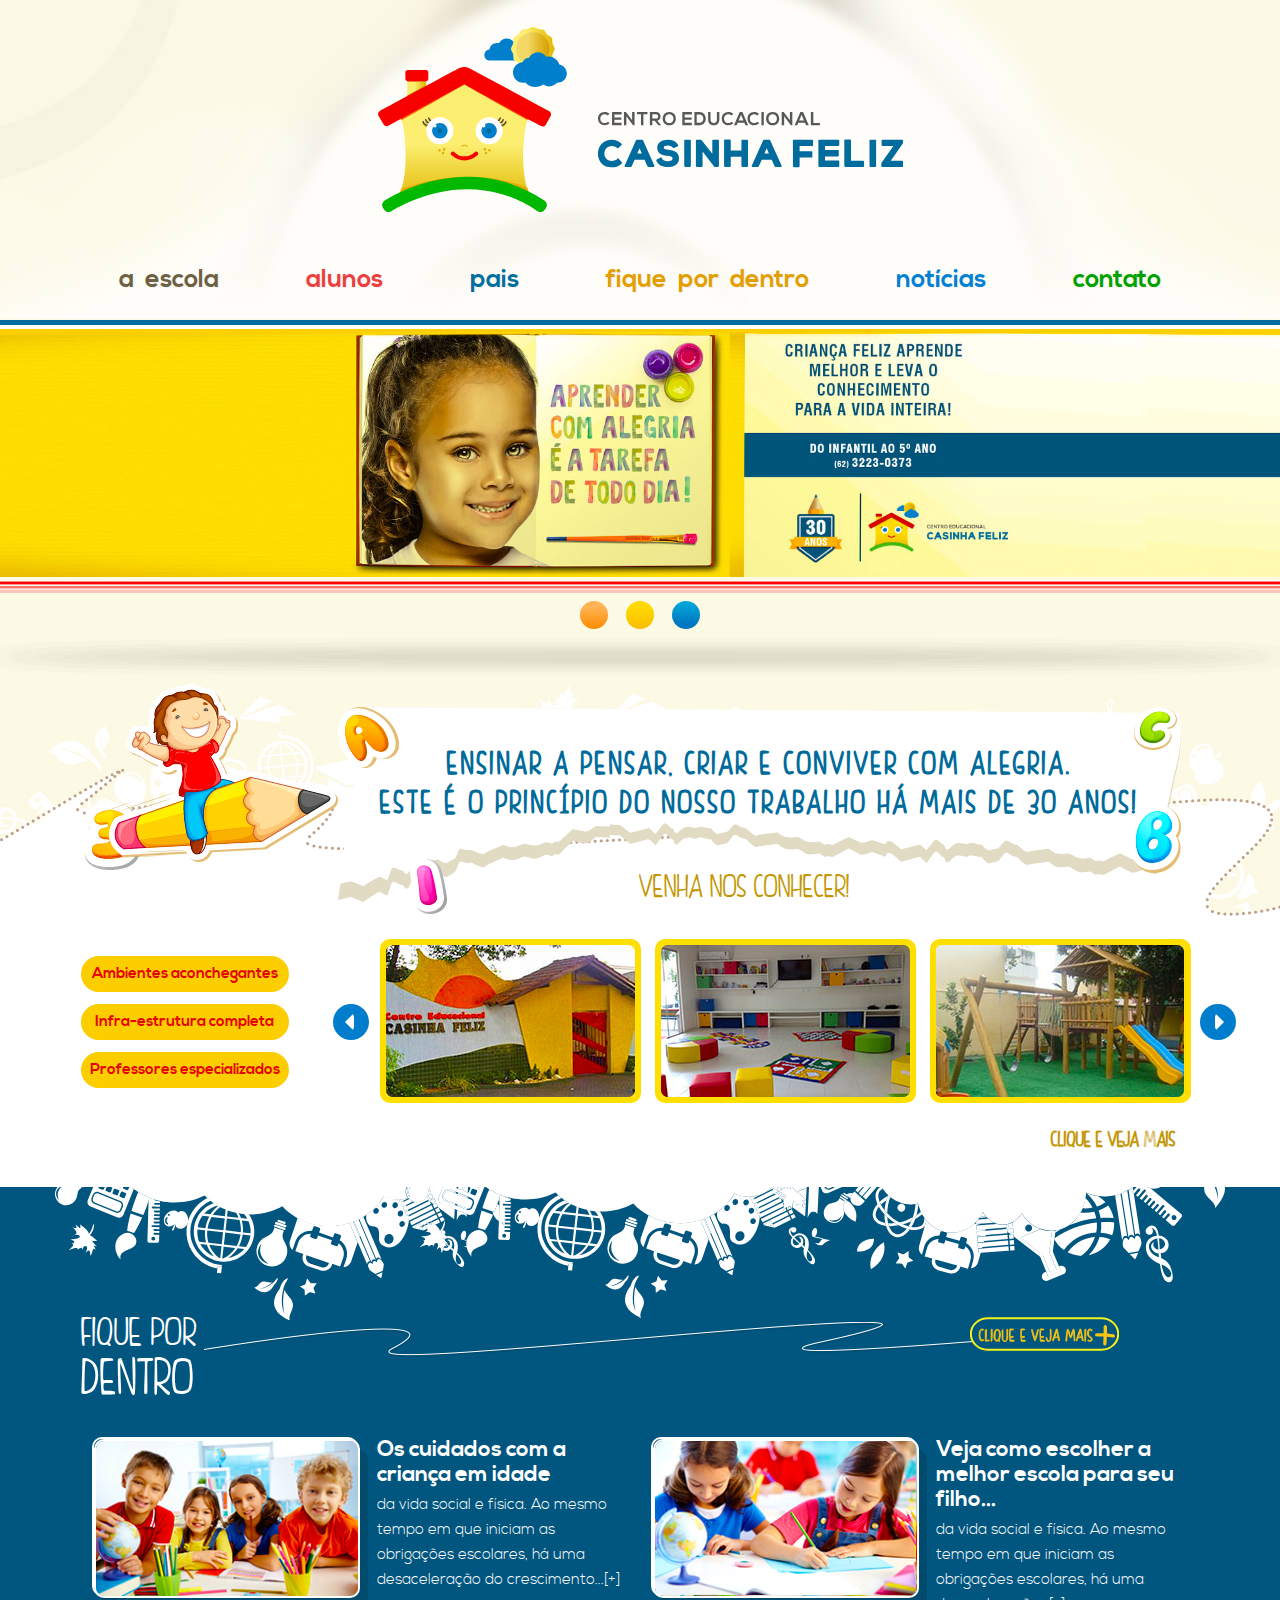
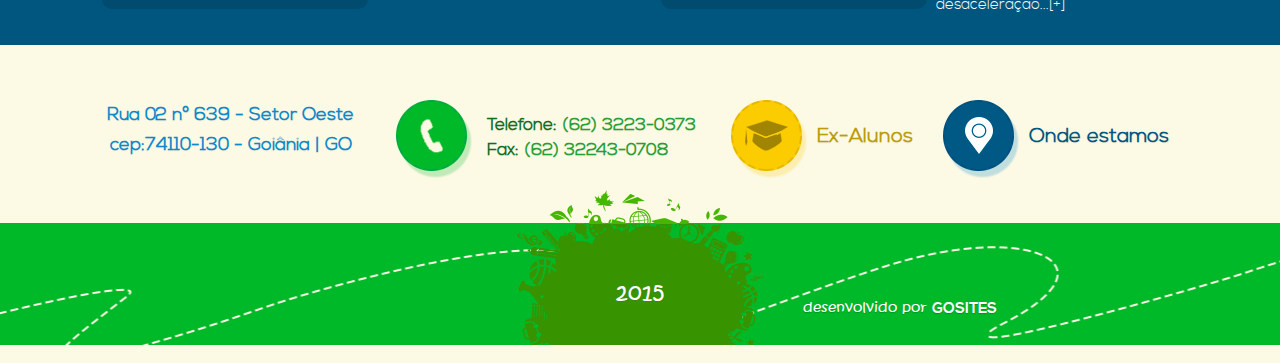
<file: index.html>
<!doctype html>
<!--[if IEMobile 7 ]> <html dir="ltr" lang="pt-BR"class="no-js iem7"> <![endif]-->
<!--[if lt IE 7 ]> <html dir="ltr" lang="pt-BR" class="no-js ie6 oldie"> <![endif]-->
<!--[if IE 7 ]>    <html dir="ltr" lang="pt-BR" class="no-js ie7 oldie"> <![endif]-->
<!--[if IE 8 ]>    <html dir="ltr" lang="pt-BR" class="no-js ie8 oldie"> <![endif]-->
<!--[if (gte IE 9)|(gt IEMobile 7)|!(IEMobile)|!(IE)]><!-->
<html dir="ltr" lang="pt-BR" class="no-js"><!-- InstanceBegin template="/Templates/modelo.dwt" codeOutsideHTMLIsLocked="false" -->
<!--<![endif]-->
<head>
<!-- 23/10/2015 -->
<!-- meta tags -->
<meta http-equiv="Content-Type" content="text/html; charset=iso-8859-1" />
<meta name="viewport" content="width=device-width, initial-scale=1, maximum-scale=1, minimum-scale=1, user-scalable=no">
<meta name="title" content="Centro Educacional Casinha Feliz"/>
<meta name="author" content="GO!Sites - Solu��es Online - (62) 3941-7878 gosites@gosites.com.br">
<meta name="copyright" content="� 2015" />
<meta name="keywords" content="" />
<meta name="distribution" content="global">
<!-- InstanceBeginEditable name="doctitle" -->
<title>Centro Educacional Casinha Feliz</title>
<!-- InstanceEndEditable -->
<!-- favicon -->
<link rel="icon" type="image/x-icon" href="img/favicon.ico">
<link rel="shortcut icon" href="img/favicon.png">
<!-- css -->
<link href="css/bootstrap.css" rel="stylesheet" type="text/css" />
<link href="css/layout.css" rel="stylesheet" type="text/css" />
<!-- InstanceBeginEditable name="head" -->
<link href="css/principal.css" rel="stylesheet" type="text/css" />
<!-- InstanceEndEditable -->
</head>
<body>
<!-- classe da pagina -->
<!-- InstanceBeginEditable name="classe-da-pagina" -->
<div class="">
<!-- InstanceEndEditable -->
  <!-- InstanceBeginEditable name="header" -->
  
  <!-- InstanceEndEditable -->
  <header id="topo">
    <div class="topo">
      <div id="logo"><a href="index.html"><img src="img/logo.svg" class="logo"></a></div>
      <!-- navegacao menu -->
      <nav class="navegacao" id="navegacao">
        <ul>
          <li><a href="a-escola.html" target="_self" class="txt-marrom">A Escola</a></li>
          <li><a href="alunos.html" target="_self" class="txt-vermelho">Alunos</a></li>
          <li><a href="pais.html" target="_self" class="txt-azulescuro">Pais</a></li>
          <li><a href="fique-por-dentro.html" target="_self" class="txt-laranja">Fique por Dentro</a></li>
          <li><a href="noticias.html" target="_self" class="txt-azulclaro">Not&iacute;cias</a></li>
          <li><a href="contato.html" target="_self" class="txt-verde">Contato</a></li>
        </ul>
      </nav>
    </div>
</header>
  <!-- /.topo -->
  <!-- navegacao max. 767px -->
  <div class="mobile">
    <header class="mobile-topo">
      <!-- logo -->
      <section id="logo-mobile"><a href="index.html" target="_self"><img src="img/logo.svg" class="logo-mobile"></a></section>
      <!-- menu icone -->
      <nav id="nav-mobile"> <a href="javascript:void(0)" data-toggle="modal" data-target="#nav-mob"><img src="img/mob-menu.svg" class="nav-mobile" alt="Menu"></a> </nav>
    </header>
      <!-- menu mobile -->
      <div class="modal fade menu-mobile fade-menu-mobile" id="nav-mob" tabindex="-1" role="dialog" aria-labelledby="myModalLabel" aria-hidden="true">
        <div class="modal-dialog menu-mobile-dialog">
          <div class="modal-content menu-mobile-content">
            <div class="modal-header menu-mobile-header"><a href="javascript:void(0)" class="fechar"><img src="img/fechar.svg" alt="Fechar Menu" data-dismiss="modal" aria-hidden="true"></a></div>
            <div class="modal-body menu-mobile-body">
              <!-- conteudos menu aqui -->
              <ul class="menu-movel">
                <li><a href="a-escola.html" target="_self" class="txt-marrom">A Escola</a></li>
                <li><a href="alunos.html" target="_self" class="txt-vermelho">Alunos</a></li>
                <li><a href="pais.html" target="_self" class="txt-azulescuro">Pais</a></li>
                <li><a href="fique-por-dentro.html" target="_self" class="txt-laranja">Fique por Dentro</a></li>
                <li><a href="noticias.html" target="_self" class="txt-azulclaro">Not&iacute;cias</a></li>
                <li><a href="contato.html" target="_self" class="txt-verde">Contato</a></li>
              </ul>
            </div>
            <div class="modal-footer menu-mobile-footer"></div>
          </div>
        </div>
      </div>
      <!-- /nav-mob --> 
  </div>
  <!-- /.mobile -->
  <div class="clearfix"></div>
  <section class="banners">
    <!-- InstanceBeginEditable name="banners" -->
    <img src="img/banner.jpg" class="banner">
    <ul class="banners-nav">
      <li><a href="javascript:void(0)"></a></li>
      <li><a href="javascript:void(0)"></a></li>
      <li><a href="javascript:void(0)"></a></li>
    </ul>
    <!-- InstanceEndEditable -->
  </section>
  <!-- /.banners -->
  <div class="clearfix"></div>
  <section class="titulos">
    <h1>
      <!-- InstanceBeginEditable name="titulos-linha-1" --><!-- InstanceEndEditable -->
      <span class="titulos-linha2"><!-- InstanceBeginEditable name="titulos-linha-2" --><!-- InstanceEndEditable --></span>
    </h1>
  </section>
  <!-- /.titulos -->
  <div class="clearfix"></div>
  <main class="corpo">
    <section class="conteudos">
      <!-- InstanceBeginEditable name="conteudos" -->
      <div class="banners-sombra clearfix"></div>
      <div class="quemsomos-container-geral clearfix">
        <div class="quemsomos-container clearfix">
          <div class="quemsomos-chamada-container clearfix">
            <div class="quemsomos-chamada-ilustracao"></div>
            <div class="quemsomos-chamada clearfix">ensinar a pensar, criar e conviver com alegria.<br>este &eacute; o princ&iacute;pio do nosso Trabalho h&aacute; mais de 30 Anos!
              <div class="quemsomos-chamada-ilus-esq"></div>
              <div class="quemsomos-chamada-ilus-dir"></div>
            </div>
            <a href="a-escola.html" class="quemsomos-chamada-link">Venha nos conhecer!</a>
          </div>
          <div class="quemsomos-servicos-container">
            <ul class="quemsomos-servicos-lista">
              <li>Ambientes aconchegantes</li>
              <li>Infra-estrutura completa</li>
              <li>Professores especializados</li>
            </ul>
            <div class="quemsomos-servicos-fotos">
              <a href="javascript:void(0)" class="quemsomos-servicos-fotos-nav-esq hvr-wobble-horizontal"></a>
              <a href="javascript:void(0)"><img src="img/home-quemsomos-img1.png" class="quemsomos-servicos-foto"></a>
              <a href="javascript:void(0)"><img src="img/home-quemsomos-img2.png" class="quemsomos-servicos-foto"></a>
              <a href="javascript:void(0)"><img src="img/home-quemsomos-img3.png" class="quemsomos-servicos-foto"></a>
              <a href="javascript:void(0)" class="quemsomos-servicos-fotos-nav-dir hvr-wobble-horizontal"></a>
              <a href="a-escola.html" class="quemsomos-servicos-fotos-link">clique e veja mais</a>
            </div>
          </div>
        </div>
      </div>
      <!-- /.quemsomos-container-geral -->
      <div class="fiquepordentro-container-geral clearfix">
        <div class="fiquepordentro-container">
          <div class="fiquepordentro-cabecalho">
            <h3 class="fiquepordentro-titulo">fique por<span>dentro</span></h3>
            <a href="fique-por-dentro.html" class="fiquepordentro-link"><img src="img/home-clique-vejamais.svg"></a>
          </div>
          <div class="fiquepordentro-chamadas">
            <div class="fiquepordentro">
              <a href="javascript:void(0)">
                <span class="fiquepordentro-foto"><img src="img/home-fiquepordentro-img1.png" class="fiquepordentro-foto"></span>
                <span class="fiquepordentro-chamada-titulo">Os cuidados com a crian&ccedil;a em idade</span>
              da vida social e f&iacute;sica. Ao mesmo tempo em que iniciam as obriga&ccedil;&otilde;es escolares, h&aacute; uma desacelera&ccedil;&atilde;o do crescimento...[+]</a>
            </div>
            <div class="fiquepordentro">
              <a href="javascript:void(0)">
                <span class="fiquepordentro-foto"><img src="img/home-fiquepordentro-img2.png" class="fiquepordentro-foto"></span>
                <span class="fiquepordentro-chamada-titulo">Veja como escolher a melhor escola para seu filho...</span>
              da vida social e f&iacute;sica. Ao mesmo tempo em que iniciam as obriga&ccedil;&otilde;es escolares, h&aacute; uma desacelera&ccedil;&atilde;o...[+]</a>
            </div>
          </div>
        </div>
      </div>
      <!-- /.fiquepordentro-container-geral -->
      <!-- InstanceEndEditable -->
    </section>
    <!-- /.conteudos -->
    <div class="clearfix"></div>
      <div class="conteudos-navegacao">
        <a href="javascript:history.back(-1)" target="_self" class="hvr-wobble-horizontal"><img src="img/botao-voltar.svg" class="botao-voltar"></a>
      </div>
  </main>
  <!-- /.corpo -->
<div class="clearfix"></div>
  <footer id="rodape">
    <div class="rodape">
      <address class="endereco">Rua 02 n&ordm; 639 - Setor Oeste<br />cep:74110-130 - Goi&acirc;nia | GO</address>
      <div class="telefone">
        <span class="telefone-icone"></span>
        <div class="desktop"><div><span class="telefone-tipo">Telefone:</span> (62) 3223-0373</div><div><span class="telefone-tipo">Fax:</span> (62) 32243-0708</div></div>
        <div class="mobile"><div><span class="telefone-tipo">Telefone:</span> <a href="tel:+556232230373">(62) 3223-0373</a></div><div><span class="telefone-tipo">Fax:</span> <a href="tel:+556232230373">(62) 32243-0708</a></div></div>
      </div>
      <div class="exalunos"><a href="ex-alunos.html"><span class="exalunos-icone"></span>Ex-Alunos</a></div>
      <div class="localizacao"><a href="localizacao.html"><span class="localizacao-icone"></span>Onde estamos</a></div>
    </div>
    <div class="rodape-copyright-gosites-container">
      <div class="rodape-copyright-gosites">
        <div class="copyright"><span>2015</span></div>
        <div id="gosites">desenvolvido por <a href="http://www.gosites.com.br" target="_blank" class="gosites">GOSITES</a></div>
      </div>
    </div>
</footer>
  <!-- /rodape -->
  <!-- InstanceBeginEditable name="footer" -->
  
  <!-- InstanceEndEditable -->
</div>
<!-- modal menu movel-->
<style>
.menu-mobile {
	padding-left: 0 !important; /* NAO ALTERAR */
	padding-right: 0 !important; /* NAO ALTERAR */
}
</style>
<!-- scripts --> 
<script src="js/jquery-1.11.2.min.js"></script>
<script src="js/bootstrap.js"></script>
</body>
<!-- InstanceEnd --></html>
</file>
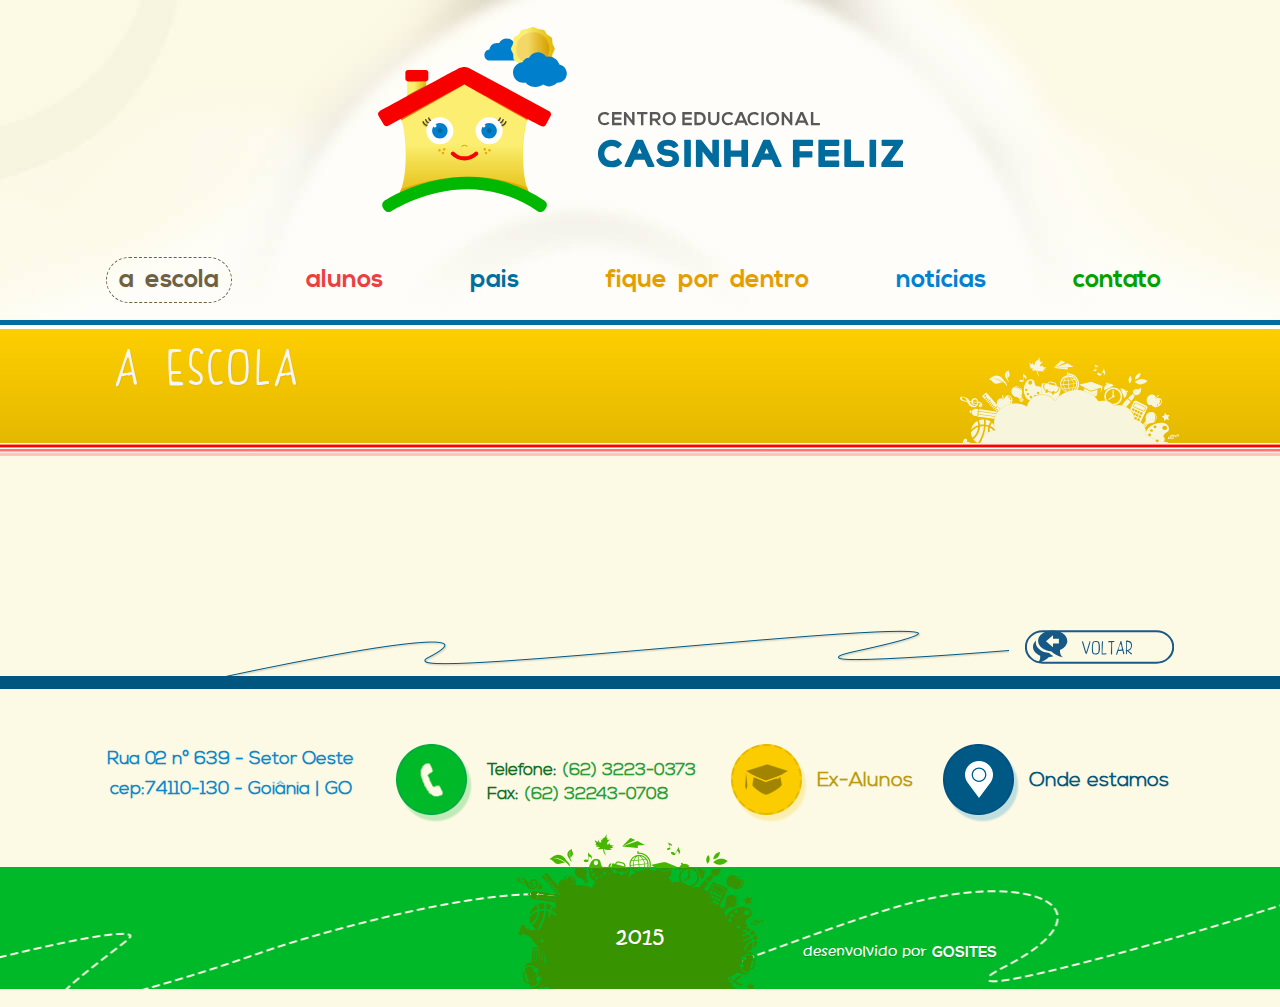
<file: a-escola.html>
<!doctype html>
<!--[if IEMobile 7 ]> <html dir="ltr" lang="pt-BR"class="no-js iem7"> <![endif]-->
<!--[if lt IE 7 ]> <html dir="ltr" lang="pt-BR" class="no-js ie6 oldie"> <![endif]-->
<!--[if IE 7 ]>    <html dir="ltr" lang="pt-BR" class="no-js ie7 oldie"> <![endif]-->
<!--[if IE 8 ]>    <html dir="ltr" lang="pt-BR" class="no-js ie8 oldie"> <![endif]-->
<!--[if (gte IE 9)|(gt IEMobile 7)|!(IEMobile)|!(IE)]><!-->
<html dir="ltr" lang="pt-BR" class="no-js"><!-- InstanceBegin template="/Templates/modelo.dwt" codeOutsideHTMLIsLocked="false" -->
<!--<![endif]-->
<head>
<!-- 23/10/2015 -->
<!-- meta tags -->
<meta http-equiv="Content-Type" content="text/html; charset=iso-8859-1" />
<meta name="viewport" content="width=device-width, initial-scale=1, maximum-scale=1, minimum-scale=1, user-scalable=no">
<meta name="title" content="Centro Educacional Casinha Feliz"/>
<meta name="author" content="GO!Sites - Solu��es Online - (62) 3941-7878 gosites@gosites.com.br">
<meta name="copyright" content="� 2015" />
<meta name="keywords" content="" />
<meta name="distribution" content="global">
<!-- InstanceBeginEditable name="doctitle" -->
<title>Centro Educacional Casinha Feliz</title>
<!-- InstanceEndEditable -->
<!-- favicon -->
<link rel="icon" type="image/x-icon" href="img/favicon.ico">
<link rel="shortcut icon" href="img/favicon.png">
<!-- css -->
<link href="css/bootstrap.css" rel="stylesheet" type="text/css" />
<link href="css/layout.css" rel="stylesheet" type="text/css" />
<!-- InstanceBeginEditable name="head" -->

<!-- InstanceEndEditable -->
</head>
<body>
<!-- classe da pagina -->
<!-- InstanceBeginEditable name="classe-da-pagina" -->
<div class="pg-escola">
<!-- InstanceEndEditable -->
  <!-- InstanceBeginEditable name="header" -->
  
  <!-- InstanceEndEditable -->
  <header id="topo">
    <div class="topo">
      <div id="logo"><a href="index.html"><img src="img/logo.svg" class="logo"></a></div>
      <!-- navegacao menu -->
      <nav class="navegacao" id="navegacao">
        <ul>
          <li><a href="a-escola.html" target="_self" class="txt-marrom">A Escola</a></li>
          <li><a href="alunos.html" target="_self" class="txt-vermelho">Alunos</a></li>
          <li><a href="pais.html" target="_self" class="txt-azulescuro">Pais</a></li>
          <li><a href="fique-por-dentro.html" target="_self" class="txt-laranja">Fique por Dentro</a></li>
          <li><a href="noticias.html" target="_self" class="txt-azulclaro">Not&iacute;cias</a></li>
          <li><a href="contato.html" target="_self" class="txt-verde">Contato</a></li>
        </ul>
      </nav>
    </div>
</header>
  <!-- /.topo -->
  <!-- navegacao max. 767px -->
  <div class="mobile">
    <header class="mobile-topo">
      <!-- logo -->
      <section id="logo-mobile"><a href="index.html" target="_self"><img src="img/logo.svg" class="logo-mobile"></a></section>
      <!-- menu icone -->
      <nav id="nav-mobile"> <a href="javascript:void(0)" data-toggle="modal" data-target="#nav-mob"><img src="img/mob-menu.svg" class="nav-mobile" alt="Menu"></a> </nav>
    </header>
      <!-- menu mobile -->
      <div class="modal fade menu-mobile fade-menu-mobile" id="nav-mob" tabindex="-1" role="dialog" aria-labelledby="myModalLabel" aria-hidden="true">
        <div class="modal-dialog menu-mobile-dialog">
          <div class="modal-content menu-mobile-content">
            <div class="modal-header menu-mobile-header"><a href="javascript:void(0)" class="fechar"><img src="img/fechar.svg" alt="Fechar Menu" data-dismiss="modal" aria-hidden="true"></a></div>
            <div class="modal-body menu-mobile-body">
              <!-- conteudos menu aqui -->
              <ul class="menu-movel">
                <li><a href="a-escola.html" target="_self" class="txt-marrom">A Escola</a></li>
                <li><a href="alunos.html" target="_self" class="txt-vermelho">Alunos</a></li>
                <li><a href="pais.html" target="_self" class="txt-azulescuro">Pais</a></li>
                <li><a href="fique-por-dentro.html" target="_self" class="txt-laranja">Fique por Dentro</a></li>
                <li><a href="noticias.html" target="_self" class="txt-azulclaro">Not&iacute;cias</a></li>
                <li><a href="contato.html" target="_self" class="txt-verde">Contato</a></li>
              </ul>
            </div>
            <div class="modal-footer menu-mobile-footer"></div>
          </div>
        </div>
      </div>
      <!-- /nav-mob --> 
  </div>
  <!-- /.mobile -->
  <div class="clearfix"></div>
  <section class="banners">
    <!-- InstanceBeginEditable name="banners" -->
    
    <!-- InstanceEndEditable -->
  </section>
  <!-- /.banners -->
  <div class="clearfix"></div>
  <section class="titulos">
    <h1>
      <!-- InstanceBeginEditable name="titulos-linha-1" --><!-- InstanceEndEditable -->
      <span class="titulos-linha2"><!-- InstanceBeginEditable name="titulos-linha-2" -->A Escola<!-- InstanceEndEditable --></span>
    </h1>
  </section>
  <!-- /.titulos -->
  <div class="clearfix"></div>
  <main class="corpo">
    <section class="conteudos">
      <!-- InstanceBeginEditable name="conteudos" -->
      
      <!-- InstanceEndEditable -->
    </section>
    <!-- /.conteudos -->
    <div class="clearfix"></div>
      <div class="conteudos-navegacao">
        <a href="javascript:history.back(-1)" target="_self" class="hvr-wobble-horizontal"><img src="img/botao-voltar.svg" class="botao-voltar"></a>
      </div>
  </main>
  <!-- /.corpo -->
<div class="clearfix"></div>
  <footer id="rodape">
    <div class="rodape">
      <address class="endereco">Rua 02 n&ordm; 639 - Setor Oeste<br />cep:74110-130 - Goi&acirc;nia | GO</address>
      <div class="telefone">
        <span class="telefone-icone"></span>
        <div class="desktop"><div><span class="telefone-tipo">Telefone:</span> (62) 3223-0373</div><div><span class="telefone-tipo">Fax:</span> (62) 32243-0708</div></div>
        <div class="mobile"><div><span class="telefone-tipo">Telefone:</span> <a href="tel:+556232230373">(62) 3223-0373</a></div><div><span class="telefone-tipo">Fax:</span> <a href="tel:+556232230373">(62) 32243-0708</a></div></div>
      </div>
      <div class="exalunos"><a href="ex-alunos.html"><span class="exalunos-icone"></span>Ex-Alunos</a></div>
      <div class="localizacao"><a href="localizacao.html"><span class="localizacao-icone"></span>Onde estamos</a></div>
    </div>
    <div class="rodape-copyright-gosites-container">
      <div class="rodape-copyright-gosites">
        <div class="copyright"><span>2015</span></div>
        <div id="gosites">desenvolvido por <a href="http://www.gosites.com.br" target="_blank" class="gosites">GOSITES</a></div>
      </div>
    </div>
</footer>
  <!-- /rodape -->
  <!-- InstanceBeginEditable name="footer" -->
  
  <!-- InstanceEndEditable -->
</div>
<!-- modal menu movel-->
<style>
.menu-mobile {
	padding-left: 0 !important; /* NAO ALTERAR */
	padding-right: 0 !important; /* NAO ALTERAR */
}
</style>
<!-- scripts --> 
<script src="js/jquery-1.11.2.min.js"></script>
<script src="js/bootstrap.js"></script>
</body>
<!-- InstanceEnd --></html>
</file>
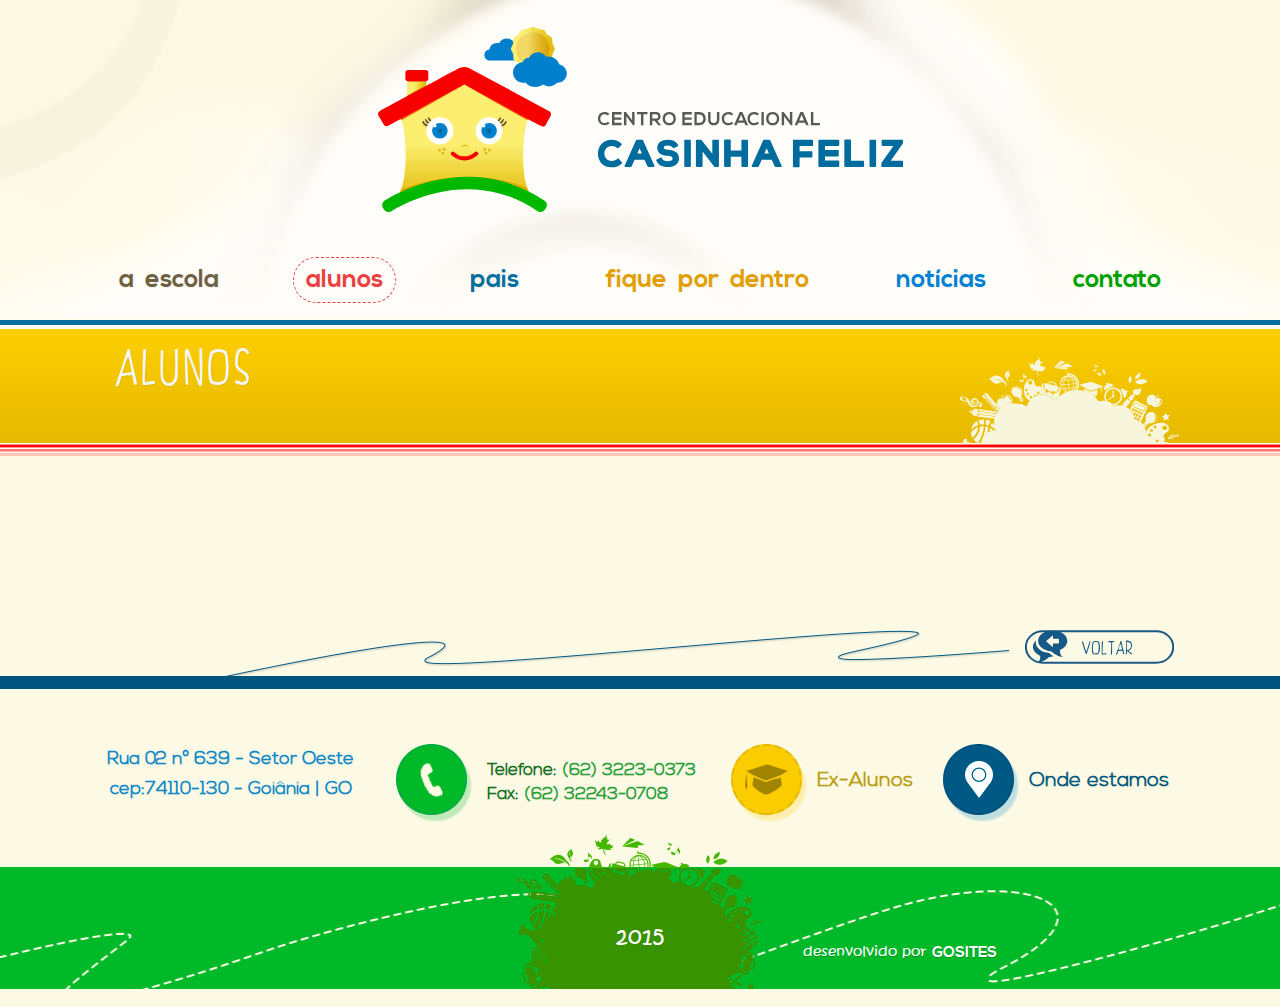
<file: alunos.html>
<!doctype html>
<!--[if IEMobile 7 ]> <html dir="ltr" lang="pt-BR"class="no-js iem7"> <![endif]-->
<!--[if lt IE 7 ]> <html dir="ltr" lang="pt-BR" class="no-js ie6 oldie"> <![endif]-->
<!--[if IE 7 ]>    <html dir="ltr" lang="pt-BR" class="no-js ie7 oldie"> <![endif]-->
<!--[if IE 8 ]>    <html dir="ltr" lang="pt-BR" class="no-js ie8 oldie"> <![endif]-->
<!--[if (gte IE 9)|(gt IEMobile 7)|!(IEMobile)|!(IE)]><!-->
<html dir="ltr" lang="pt-BR" class="no-js"><!-- InstanceBegin template="/Templates/modelo.dwt" codeOutsideHTMLIsLocked="false" -->
<!--<![endif]-->
<head>
<!-- 23/10/2015 -->
<!-- meta tags -->
<meta http-equiv="Content-Type" content="text/html; charset=iso-8859-1" />
<meta name="viewport" content="width=device-width, initial-scale=1, maximum-scale=1, minimum-scale=1, user-scalable=no">
<meta name="title" content="Centro Educacional Casinha Feliz"/>
<meta name="author" content="GO!Sites - Solu��es Online - (62) 3941-7878 gosites@gosites.com.br">
<meta name="copyright" content="� 2015" />
<meta name="keywords" content="" />
<meta name="distribution" content="global">
<!-- InstanceBeginEditable name="doctitle" -->
<title>Centro Educacional Casinha Feliz</title>
<!-- InstanceEndEditable -->
<!-- favicon -->
<link rel="icon" type="image/x-icon" href="img/favicon.ico">
<link rel="shortcut icon" href="img/favicon.png">
<!-- css -->
<link href="css/bootstrap.css" rel="stylesheet" type="text/css" />
<link href="css/layout.css" rel="stylesheet" type="text/css" />
<!-- InstanceBeginEditable name="head" -->

<!-- InstanceEndEditable -->
</head>
<body>
<!-- classe da pagina -->
<!-- InstanceBeginEditable name="classe-da-pagina" -->
<div class="pg-alunos">
<!-- InstanceEndEditable -->
  <!-- InstanceBeginEditable name="header" -->
  
  <!-- InstanceEndEditable -->
  <header id="topo">
    <div class="topo">
      <div id="logo"><a href="index.html"><img src="img/logo.svg" class="logo"></a></div>
      <!-- navegacao menu -->
      <nav class="navegacao" id="navegacao">
        <ul>
          <li><a href="a-escola.html" target="_self" class="txt-marrom">A Escola</a></li>
          <li><a href="alunos.html" target="_self" class="txt-vermelho">Alunos</a></li>
          <li><a href="pais.html" target="_self" class="txt-azulescuro">Pais</a></li>
          <li><a href="fique-por-dentro.html" target="_self" class="txt-laranja">Fique por Dentro</a></li>
          <li><a href="noticias.html" target="_self" class="txt-azulclaro">Not&iacute;cias</a></li>
          <li><a href="contato.html" target="_self" class="txt-verde">Contato</a></li>
        </ul>
      </nav>
    </div>
</header>
  <!-- /.topo -->
  <!-- navegacao max. 767px -->
  <div class="mobile">
    <header class="mobile-topo">
      <!-- logo -->
      <section id="logo-mobile"><a href="index.html" target="_self"><img src="img/logo.svg" class="logo-mobile"></a></section>
      <!-- menu icone -->
      <nav id="nav-mobile"> <a href="javascript:void(0)" data-toggle="modal" data-target="#nav-mob"><img src="img/mob-menu.svg" class="nav-mobile" alt="Menu"></a> </nav>
    </header>
      <!-- menu mobile -->
      <div class="modal fade menu-mobile fade-menu-mobile" id="nav-mob" tabindex="-1" role="dialog" aria-labelledby="myModalLabel" aria-hidden="true">
        <div class="modal-dialog menu-mobile-dialog">
          <div class="modal-content menu-mobile-content">
            <div class="modal-header menu-mobile-header"><a href="javascript:void(0)" class="fechar"><img src="img/fechar.svg" alt="Fechar Menu" data-dismiss="modal" aria-hidden="true"></a></div>
            <div class="modal-body menu-mobile-body">
              <!-- conteudos menu aqui -->
              <ul class="menu-movel">
                <li><a href="a-escola.html" target="_self" class="txt-marrom">A Escola</a></li>
                <li><a href="alunos.html" target="_self" class="txt-vermelho">Alunos</a></li>
                <li><a href="pais.html" target="_self" class="txt-azulescuro">Pais</a></li>
                <li><a href="fique-por-dentro.html" target="_self" class="txt-laranja">Fique por Dentro</a></li>
                <li><a href="noticias.html" target="_self" class="txt-azulclaro">Not&iacute;cias</a></li>
                <li><a href="contato.html" target="_self" class="txt-verde">Contato</a></li>
              </ul>
            </div>
            <div class="modal-footer menu-mobile-footer"></div>
          </div>
        </div>
      </div>
      <!-- /nav-mob --> 
  </div>
  <!-- /.mobile -->
  <div class="clearfix"></div>
  <section class="banners">
    <!-- InstanceBeginEditable name="banners" -->
    
    <!-- InstanceEndEditable -->
  </section>
  <!-- /.banners -->
  <div class="clearfix"></div>
  <section class="titulos">
    <h1>
      <!-- InstanceBeginEditable name="titulos-linha-1" --><!-- InstanceEndEditable -->
      <span class="titulos-linha2"><!-- InstanceBeginEditable name="titulos-linha-2" -->Alunos<!-- InstanceEndEditable --></span>
    </h1>
  </section>
  <!-- /.titulos -->
  <div class="clearfix"></div>
  <main class="corpo">
    <section class="conteudos">
      <!-- InstanceBeginEditable name="conteudos" -->
      
      <!-- InstanceEndEditable -->
    </section>
    <!-- /.conteudos -->
    <div class="clearfix"></div>
      <div class="conteudos-navegacao">
        <a href="javascript:history.back(-1)" target="_self" class="hvr-wobble-horizontal"><img src="img/botao-voltar.svg" class="botao-voltar"></a>
      </div>
  </main>
  <!-- /.corpo -->
<div class="clearfix"></div>
  <footer id="rodape">
    <div class="rodape">
      <address class="endereco">Rua 02 n&ordm; 639 - Setor Oeste<br />cep:74110-130 - Goi&acirc;nia | GO</address>
      <div class="telefone">
        <span class="telefone-icone"></span>
        <div class="desktop"><div><span class="telefone-tipo">Telefone:</span> (62) 3223-0373</div><div><span class="telefone-tipo">Fax:</span> (62) 32243-0708</div></div>
        <div class="mobile"><div><span class="telefone-tipo">Telefone:</span> <a href="tel:+556232230373">(62) 3223-0373</a></div><div><span class="telefone-tipo">Fax:</span> <a href="tel:+556232230373">(62) 32243-0708</a></div></div>
      </div>
      <div class="exalunos"><a href="ex-alunos.html"><span class="exalunos-icone"></span>Ex-Alunos</a></div>
      <div class="localizacao"><a href="localizacao.html"><span class="localizacao-icone"></span>Onde estamos</a></div>
    </div>
    <div class="rodape-copyright-gosites-container">
      <div class="rodape-copyright-gosites">
        <div class="copyright"><span>2015</span></div>
        <div id="gosites">desenvolvido por <a href="http://www.gosites.com.br" target="_blank" class="gosites">GOSITES</a></div>
      </div>
    </div>
</footer>
  <!-- /rodape -->
  <!-- InstanceBeginEditable name="footer" -->
  
  <!-- InstanceEndEditable -->
</div>
<!-- modal menu movel-->
<style>
.menu-mobile {
	padding-left: 0 !important; /* NAO ALTERAR */
	padding-right: 0 !important; /* NAO ALTERAR */
}
</style>
<!-- scripts --> 
<script src="js/jquery-1.11.2.min.js"></script>
<script src="js/bootstrap.js"></script>
</body>
<!-- InstanceEnd --></html>
</file>
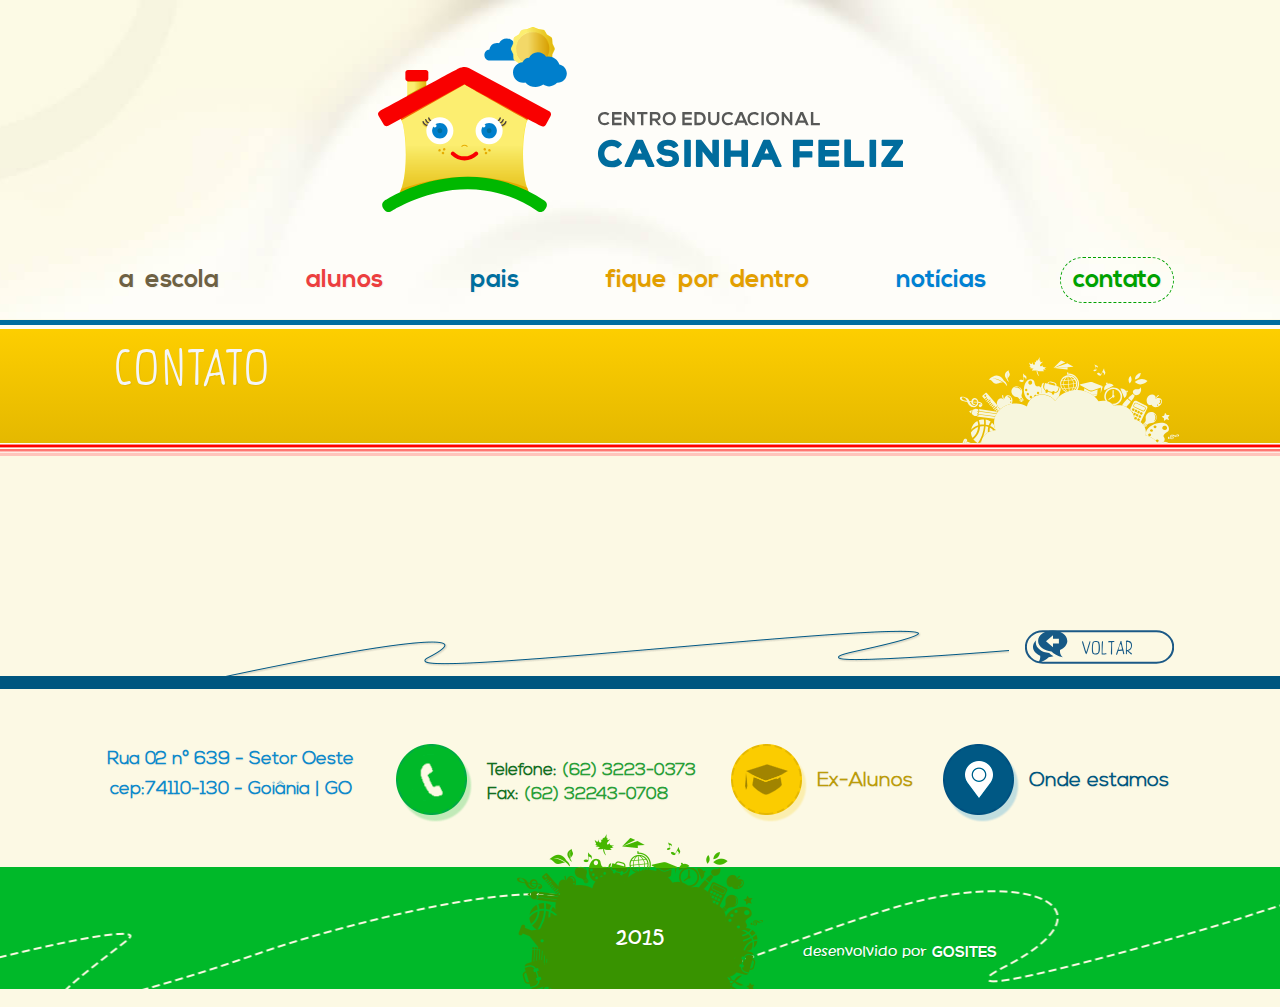
<file: contato.html>
<!doctype html>
<!--[if IEMobile 7 ]> <html dir="ltr" lang="pt-BR"class="no-js iem7"> <![endif]-->
<!--[if lt IE 7 ]> <html dir="ltr" lang="pt-BR" class="no-js ie6 oldie"> <![endif]-->
<!--[if IE 7 ]>    <html dir="ltr" lang="pt-BR" class="no-js ie7 oldie"> <![endif]-->
<!--[if IE 8 ]>    <html dir="ltr" lang="pt-BR" class="no-js ie8 oldie"> <![endif]-->
<!--[if (gte IE 9)|(gt IEMobile 7)|!(IEMobile)|!(IE)]><!-->
<html dir="ltr" lang="pt-BR" class="no-js"><!-- InstanceBegin template="/Templates/modelo.dwt" codeOutsideHTMLIsLocked="false" -->
<!--<![endif]-->
<head>
<!-- 23/10/2015 -->
<!-- meta tags -->
<meta http-equiv="Content-Type" content="text/html; charset=iso-8859-1" />
<meta name="viewport" content="width=device-width, initial-scale=1, maximum-scale=1, minimum-scale=1, user-scalable=no">
<meta name="title" content="Centro Educacional Casinha Feliz"/>
<meta name="author" content="GO!Sites - Solu��es Online - (62) 3941-7878 gosites@gosites.com.br">
<meta name="copyright" content="� 2015" />
<meta name="keywords" content="" />
<meta name="distribution" content="global">
<!-- InstanceBeginEditable name="doctitle" -->
<title>Centro Educacional Casinha Feliz</title>
<!-- InstanceEndEditable -->
<!-- favicon -->
<link rel="icon" type="image/x-icon" href="img/favicon.ico">
<link rel="shortcut icon" href="img/favicon.png">
<!-- css -->
<link href="css/bootstrap.css" rel="stylesheet" type="text/css" />
<link href="css/layout.css" rel="stylesheet" type="text/css" />
<!-- InstanceBeginEditable name="head" -->

<!-- InstanceEndEditable -->
</head>
<body>
<!-- classe da pagina -->
<!-- InstanceBeginEditable name="classe-da-pagina" -->
<div class="pg-contato">
<!-- InstanceEndEditable -->
  <!-- InstanceBeginEditable name="header" -->
  
  <!-- InstanceEndEditable -->
  <header id="topo">
    <div class="topo">
      <div id="logo"><a href="index.html"><img src="img/logo.svg" class="logo"></a></div>
      <!-- navegacao menu -->
      <nav class="navegacao" id="navegacao">
        <ul>
          <li><a href="a-escola.html" target="_self" class="txt-marrom">A Escola</a></li>
          <li><a href="alunos.html" target="_self" class="txt-vermelho">Alunos</a></li>
          <li><a href="pais.html" target="_self" class="txt-azulescuro">Pais</a></li>
          <li><a href="fique-por-dentro.html" target="_self" class="txt-laranja">Fique por Dentro</a></li>
          <li><a href="noticias.html" target="_self" class="txt-azulclaro">Not&iacute;cias</a></li>
          <li><a href="contato.html" target="_self" class="txt-verde">Contato</a></li>
        </ul>
      </nav>
    </div>
</header>
  <!-- /.topo -->
  <!-- navegacao max. 767px -->
  <div class="mobile">
    <header class="mobile-topo">
      <!-- logo -->
      <section id="logo-mobile"><a href="index.html" target="_self"><img src="img/logo.svg" class="logo-mobile"></a></section>
      <!-- menu icone -->
      <nav id="nav-mobile"> <a href="javascript:void(0)" data-toggle="modal" data-target="#nav-mob"><img src="img/mob-menu.svg" class="nav-mobile" alt="Menu"></a> </nav>
    </header>
      <!-- menu mobile -->
      <div class="modal fade menu-mobile fade-menu-mobile" id="nav-mob" tabindex="-1" role="dialog" aria-labelledby="myModalLabel" aria-hidden="true">
        <div class="modal-dialog menu-mobile-dialog">
          <div class="modal-content menu-mobile-content">
            <div class="modal-header menu-mobile-header"><a href="javascript:void(0)" class="fechar"><img src="img/fechar.svg" alt="Fechar Menu" data-dismiss="modal" aria-hidden="true"></a></div>
            <div class="modal-body menu-mobile-body">
              <!-- conteudos menu aqui -->
              <ul class="menu-movel">
                <li><a href="a-escola.html" target="_self" class="txt-marrom">A Escola</a></li>
                <li><a href="alunos.html" target="_self" class="txt-vermelho">Alunos</a></li>
                <li><a href="pais.html" target="_self" class="txt-azulescuro">Pais</a></li>
                <li><a href="fique-por-dentro.html" target="_self" class="txt-laranja">Fique por Dentro</a></li>
                <li><a href="noticias.html" target="_self" class="txt-azulclaro">Not&iacute;cias</a></li>
                <li><a href="contato.html" target="_self" class="txt-verde">Contato</a></li>
              </ul>
            </div>
            <div class="modal-footer menu-mobile-footer"></div>
          </div>
        </div>
      </div>
      <!-- /nav-mob --> 
  </div>
  <!-- /.mobile -->
  <div class="clearfix"></div>
  <section class="banners">
    <!-- InstanceBeginEditable name="banners" -->
    
    <!-- InstanceEndEditable -->
  </section>
  <!-- /.banners -->
  <div class="clearfix"></div>
  <section class="titulos">
    <h1>
      <!-- InstanceBeginEditable name="titulos-linha-1" --><!-- InstanceEndEditable -->
      <span class="titulos-linha2"><!-- InstanceBeginEditable name="titulos-linha-2" -->Contato<!-- InstanceEndEditable --></span>
    </h1>
  </section>
  <!-- /.titulos -->
  <div class="clearfix"></div>
  <main class="corpo">
    <section class="conteudos">
      <!-- InstanceBeginEditable name="conteudos" -->
      
      <!-- InstanceEndEditable -->
    </section>
    <!-- /.conteudos -->
    <div class="clearfix"></div>
      <div class="conteudos-navegacao">
        <a href="javascript:history.back(-1)" target="_self" class="hvr-wobble-horizontal"><img src="img/botao-voltar.svg" class="botao-voltar"></a>
      </div>
  </main>
  <!-- /.corpo -->
<div class="clearfix"></div>
  <footer id="rodape">
    <div class="rodape">
      <address class="endereco">Rua 02 n&ordm; 639 - Setor Oeste<br />cep:74110-130 - Goi&acirc;nia | GO</address>
      <div class="telefone">
        <span class="telefone-icone"></span>
        <div class="desktop"><div><span class="telefone-tipo">Telefone:</span> (62) 3223-0373</div><div><span class="telefone-tipo">Fax:</span> (62) 32243-0708</div></div>
        <div class="mobile"><div><span class="telefone-tipo">Telefone:</span> <a href="tel:+556232230373">(62) 3223-0373</a></div><div><span class="telefone-tipo">Fax:</span> <a href="tel:+556232230373">(62) 32243-0708</a></div></div>
      </div>
      <div class="exalunos"><a href="ex-alunos.html"><span class="exalunos-icone"></span>Ex-Alunos</a></div>
      <div class="localizacao"><a href="localizacao.html"><span class="localizacao-icone"></span>Onde estamos</a></div>
    </div>
    <div class="rodape-copyright-gosites-container">
      <div class="rodape-copyright-gosites">
        <div class="copyright"><span>2015</span></div>
        <div id="gosites">desenvolvido por <a href="http://www.gosites.com.br" target="_blank" class="gosites">GOSITES</a></div>
      </div>
    </div>
</footer>
  <!-- /rodape -->
  <!-- InstanceBeginEditable name="footer" -->
  
  <!-- InstanceEndEditable -->
</div>
<!-- modal menu movel-->
<style>
.menu-mobile {
	padding-left: 0 !important; /* NAO ALTERAR */
	padding-right: 0 !important; /* NAO ALTERAR */
}
</style>
<!-- scripts --> 
<script src="js/jquery-1.11.2.min.js"></script>
<script src="js/bootstrap.js"></script>
</body>
<!-- InstanceEnd --></html>
</file>
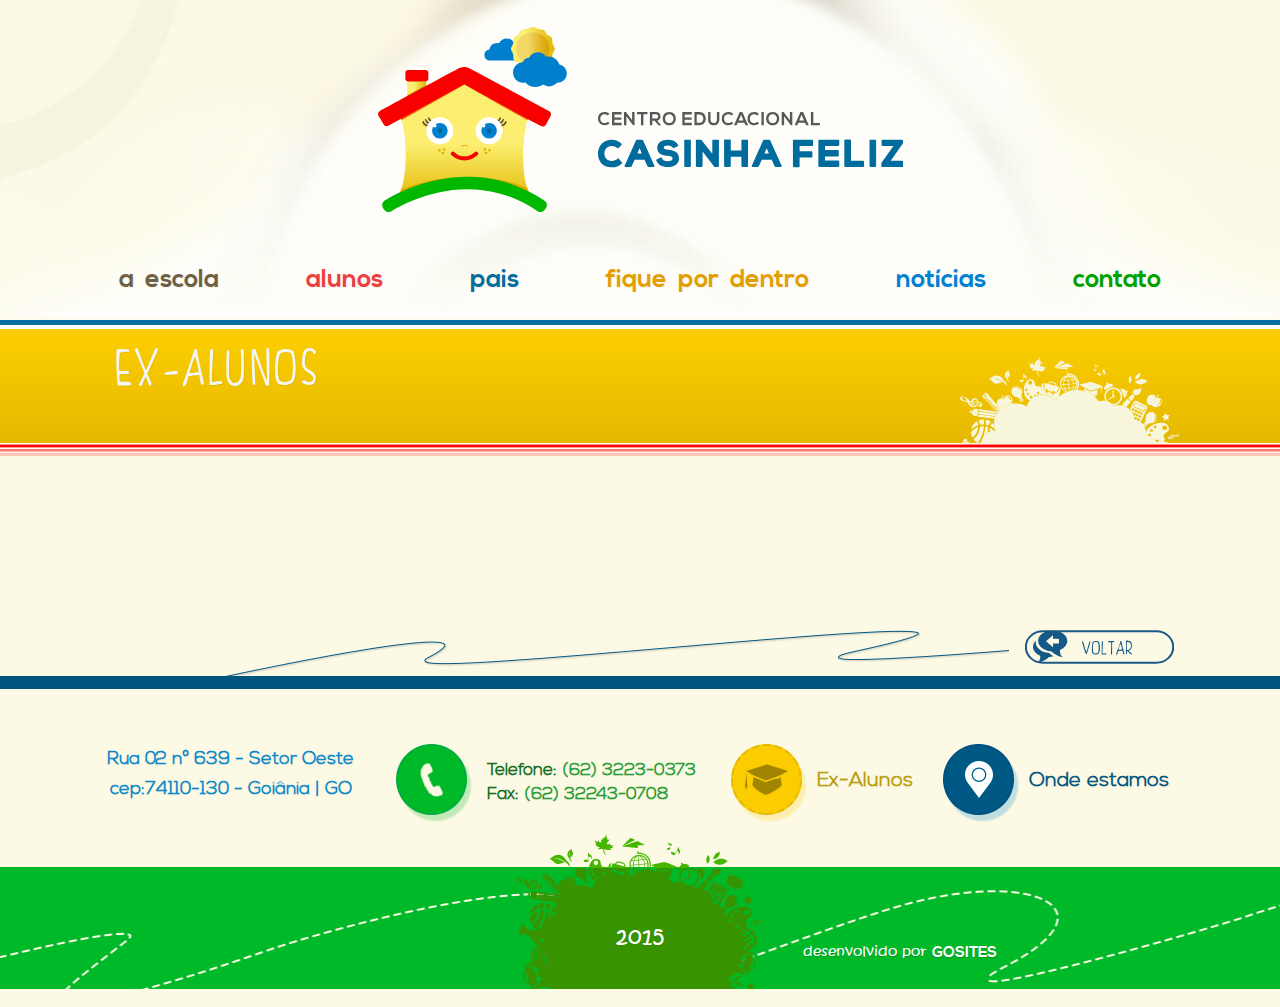
<file: ex-alunos.html>
<!doctype html>
<!--[if IEMobile 7 ]> <html dir="ltr" lang="pt-BR"class="no-js iem7"> <![endif]-->
<!--[if lt IE 7 ]> <html dir="ltr" lang="pt-BR" class="no-js ie6 oldie"> <![endif]-->
<!--[if IE 7 ]>    <html dir="ltr" lang="pt-BR" class="no-js ie7 oldie"> <![endif]-->
<!--[if IE 8 ]>    <html dir="ltr" lang="pt-BR" class="no-js ie8 oldie"> <![endif]-->
<!--[if (gte IE 9)|(gt IEMobile 7)|!(IEMobile)|!(IE)]><!-->
<html dir="ltr" lang="pt-BR" class="no-js"><!-- InstanceBegin template="/Templates/modelo.dwt" codeOutsideHTMLIsLocked="false" -->
<!--<![endif]-->
<head>
<!-- 23/10/2015 -->
<!-- meta tags -->
<meta http-equiv="Content-Type" content="text/html; charset=iso-8859-1" />
<meta name="viewport" content="width=device-width, initial-scale=1, maximum-scale=1, minimum-scale=1, user-scalable=no">
<meta name="title" content="Centro Educacional Casinha Feliz"/>
<meta name="author" content="GO!Sites - Solu��es Online - (62) 3941-7878 gosites@gosites.com.br">
<meta name="copyright" content="� 2015" />
<meta name="keywords" content="" />
<meta name="distribution" content="global">
<!-- InstanceBeginEditable name="doctitle" -->
<title>Centro Educacional Casinha Feliz</title>
<!-- InstanceEndEditable -->
<!-- favicon -->
<link rel="icon" type="image/x-icon" href="img/favicon.ico">
<link rel="shortcut icon" href="img/favicon.png">
<!-- css -->
<link href="css/bootstrap.css" rel="stylesheet" type="text/css" />
<link href="css/layout.css" rel="stylesheet" type="text/css" />
<!-- InstanceBeginEditable name="head" -->

<!-- InstanceEndEditable -->
</head>
<body>
<!-- classe da pagina -->
<!-- InstanceBeginEditable name="classe-da-pagina" -->
<div class="pg-exalunos">
<!-- InstanceEndEditable -->
  <!-- InstanceBeginEditable name="header" -->
  
  <!-- InstanceEndEditable -->
  <header id="topo">
    <div class="topo">
      <div id="logo"><a href="index.html"><img src="img/logo.svg" class="logo"></a></div>
      <!-- navegacao menu -->
      <nav class="navegacao" id="navegacao">
        <ul>
          <li><a href="a-escola.html" target="_self" class="txt-marrom">A Escola</a></li>
          <li><a href="alunos.html" target="_self" class="txt-vermelho">Alunos</a></li>
          <li><a href="pais.html" target="_self" class="txt-azulescuro">Pais</a></li>
          <li><a href="fique-por-dentro.html" target="_self" class="txt-laranja">Fique por Dentro</a></li>
          <li><a href="noticias.html" target="_self" class="txt-azulclaro">Not&iacute;cias</a></li>
          <li><a href="contato.html" target="_self" class="txt-verde">Contato</a></li>
        </ul>
      </nav>
    </div>
</header>
  <!-- /.topo -->
  <!-- navegacao max. 767px -->
  <div class="mobile">
    <header class="mobile-topo">
      <!-- logo -->
      <section id="logo-mobile"><a href="index.html" target="_self"><img src="img/logo.svg" class="logo-mobile"></a></section>
      <!-- menu icone -->
      <nav id="nav-mobile"> <a href="javascript:void(0)" data-toggle="modal" data-target="#nav-mob"><img src="img/mob-menu.svg" class="nav-mobile" alt="Menu"></a> </nav>
    </header>
      <!-- menu mobile -->
      <div class="modal fade menu-mobile fade-menu-mobile" id="nav-mob" tabindex="-1" role="dialog" aria-labelledby="myModalLabel" aria-hidden="true">
        <div class="modal-dialog menu-mobile-dialog">
          <div class="modal-content menu-mobile-content">
            <div class="modal-header menu-mobile-header"><a href="javascript:void(0)" class="fechar"><img src="img/fechar.svg" alt="Fechar Menu" data-dismiss="modal" aria-hidden="true"></a></div>
            <div class="modal-body menu-mobile-body">
              <!-- conteudos menu aqui -->
              <ul class="menu-movel">
                <li><a href="a-escola.html" target="_self" class="txt-marrom">A Escola</a></li>
                <li><a href="alunos.html" target="_self" class="txt-vermelho">Alunos</a></li>
                <li><a href="pais.html" target="_self" class="txt-azulescuro">Pais</a></li>
                <li><a href="fique-por-dentro.html" target="_self" class="txt-laranja">Fique por Dentro</a></li>
                <li><a href="noticias.html" target="_self" class="txt-azulclaro">Not&iacute;cias</a></li>
                <li><a href="contato.html" target="_self" class="txt-verde">Contato</a></li>
              </ul>
            </div>
            <div class="modal-footer menu-mobile-footer"></div>
          </div>
        </div>
      </div>
      <!-- /nav-mob --> 
  </div>
  <!-- /.mobile -->
  <div class="clearfix"></div>
  <section class="banners">
    <!-- InstanceBeginEditable name="banners" -->
    
    <!-- InstanceEndEditable -->
  </section>
  <!-- /.banners -->
  <div class="clearfix"></div>
  <section class="titulos">
    <h1>
      <!-- InstanceBeginEditable name="titulos-linha-1" --><!-- InstanceEndEditable -->
      <span class="titulos-linha2"><!-- InstanceBeginEditable name="titulos-linha-2" -->Ex-alunos<!-- InstanceEndEditable --></span>
    </h1>
  </section>
  <!-- /.titulos -->
  <div class="clearfix"></div>
  <main class="corpo">
    <section class="conteudos">
      <!-- InstanceBeginEditable name="conteudos" -->
      
      <!-- InstanceEndEditable -->
    </section>
    <!-- /.conteudos -->
    <div class="clearfix"></div>
      <div class="conteudos-navegacao">
        <a href="javascript:history.back(-1)" target="_self" class="hvr-wobble-horizontal"><img src="img/botao-voltar.svg" class="botao-voltar"></a>
      </div>
  </main>
  <!-- /.corpo -->
<div class="clearfix"></div>
  <footer id="rodape">
    <div class="rodape">
      <address class="endereco">Rua 02 n&ordm; 639 - Setor Oeste<br />cep:74110-130 - Goi&acirc;nia | GO</address>
      <div class="telefone">
        <span class="telefone-icone"></span>
        <div class="desktop"><div><span class="telefone-tipo">Telefone:</span> (62) 3223-0373</div><div><span class="telefone-tipo">Fax:</span> (62) 32243-0708</div></div>
        <div class="mobile"><div><span class="telefone-tipo">Telefone:</span> <a href="tel:+556232230373">(62) 3223-0373</a></div><div><span class="telefone-tipo">Fax:</span> <a href="tel:+556232230373">(62) 32243-0708</a></div></div>
      </div>
      <div class="exalunos"><a href="ex-alunos.html"><span class="exalunos-icone"></span>Ex-Alunos</a></div>
      <div class="localizacao"><a href="localizacao.html"><span class="localizacao-icone"></span>Onde estamos</a></div>
    </div>
    <div class="rodape-copyright-gosites-container">
      <div class="rodape-copyright-gosites">
        <div class="copyright"><span>2015</span></div>
        <div id="gosites">desenvolvido por <a href="http://www.gosites.com.br" target="_blank" class="gosites">GOSITES</a></div>
      </div>
    </div>
</footer>
  <!-- /rodape -->
  <!-- InstanceBeginEditable name="footer" -->
  
  <!-- InstanceEndEditable -->
</div>
<!-- modal menu movel-->
<style>
.menu-mobile {
	padding-left: 0 !important; /* NAO ALTERAR */
	padding-right: 0 !important; /* NAO ALTERAR */
}
</style>
<!-- scripts --> 
<script src="js/jquery-1.11.2.min.js"></script>
<script src="js/bootstrap.js"></script>
</body>
<!-- InstanceEnd --></html>
</file>
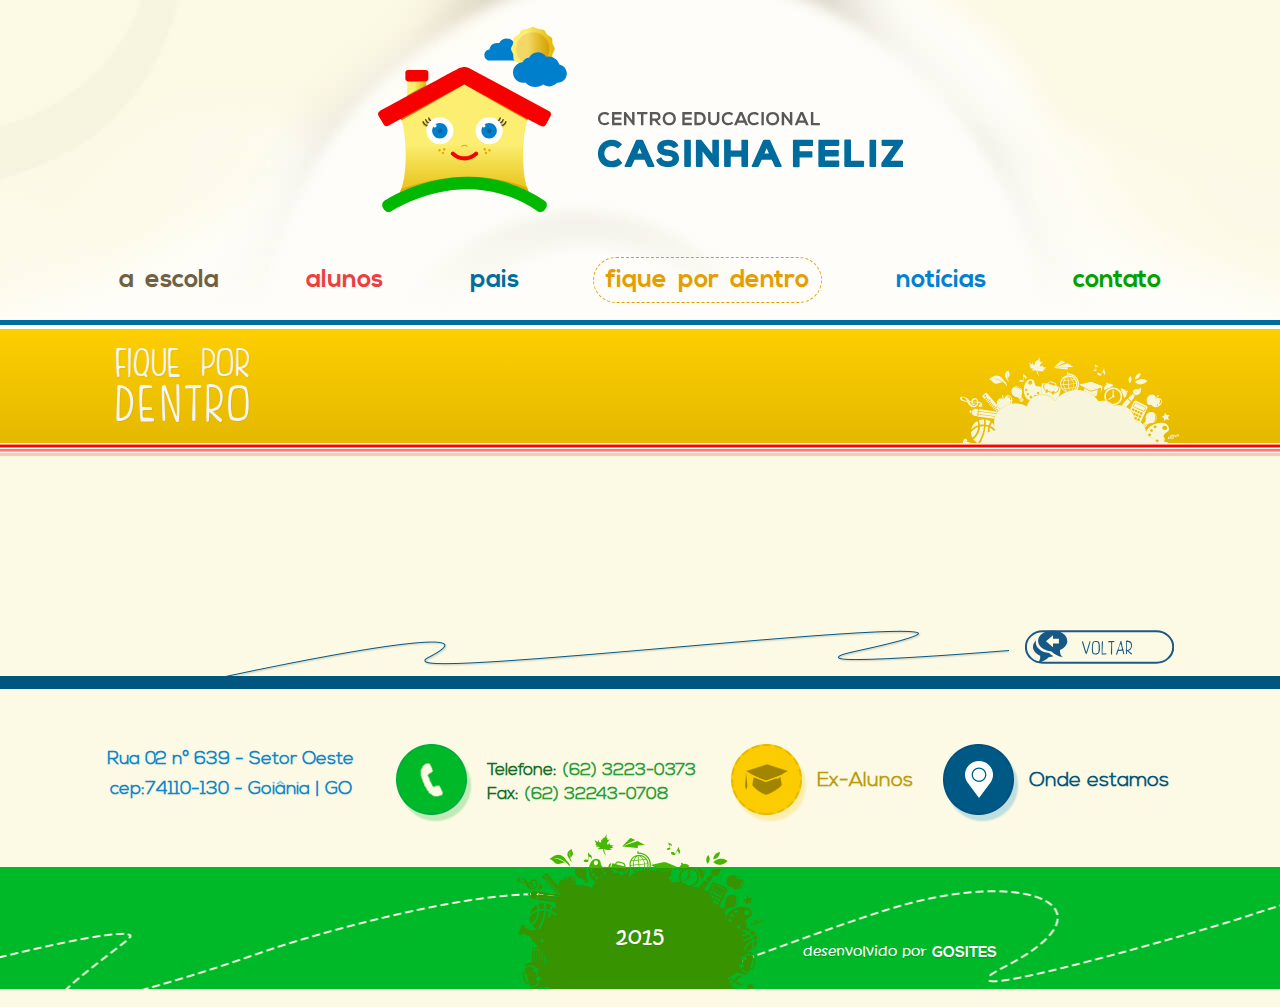
<file: fique-por-dentro.html>
<!doctype html>
<!--[if IEMobile 7 ]> <html dir="ltr" lang="pt-BR"class="no-js iem7"> <![endif]-->
<!--[if lt IE 7 ]> <html dir="ltr" lang="pt-BR" class="no-js ie6 oldie"> <![endif]-->
<!--[if IE 7 ]>    <html dir="ltr" lang="pt-BR" class="no-js ie7 oldie"> <![endif]-->
<!--[if IE 8 ]>    <html dir="ltr" lang="pt-BR" class="no-js ie8 oldie"> <![endif]-->
<!--[if (gte IE 9)|(gt IEMobile 7)|!(IEMobile)|!(IE)]><!-->
<html dir="ltr" lang="pt-BR" class="no-js"><!-- InstanceBegin template="/Templates/modelo.dwt" codeOutsideHTMLIsLocked="false" -->
<!--<![endif]-->
<head>
<!-- 23/10/2015 -->
<!-- meta tags -->
<meta http-equiv="Content-Type" content="text/html; charset=iso-8859-1" />
<meta name="viewport" content="width=device-width, initial-scale=1, maximum-scale=1, minimum-scale=1, user-scalable=no">
<meta name="title" content="Centro Educacional Casinha Feliz"/>
<meta name="author" content="GO!Sites - Solu��es Online - (62) 3941-7878 gosites@gosites.com.br">
<meta name="copyright" content="� 2015" />
<meta name="keywords" content="" />
<meta name="distribution" content="global">
<!-- InstanceBeginEditable name="doctitle" -->
<title>Centro Educacional Casinha Feliz</title>
<!-- InstanceEndEditable -->
<!-- favicon -->
<link rel="icon" type="image/x-icon" href="img/favicon.ico">
<link rel="shortcut icon" href="img/favicon.png">
<!-- css -->
<link href="css/bootstrap.css" rel="stylesheet" type="text/css" />
<link href="css/layout.css" rel="stylesheet" type="text/css" />
<!-- InstanceBeginEditable name="head" -->

<!-- InstanceEndEditable -->
</head>
<body>
<!-- classe da pagina -->
<!-- InstanceBeginEditable name="classe-da-pagina" -->
<div class="pg-fiquepordentro">
<!-- InstanceEndEditable -->
  <!-- InstanceBeginEditable name="header" -->
  
  <!-- InstanceEndEditable -->
  <header id="topo">
    <div class="topo">
      <div id="logo"><a href="index.html"><img src="img/logo.svg" class="logo"></a></div>
      <!-- navegacao menu -->
      <nav class="navegacao" id="navegacao">
        <ul>
          <li><a href="a-escola.html" target="_self" class="txt-marrom">A Escola</a></li>
          <li><a href="alunos.html" target="_self" class="txt-vermelho">Alunos</a></li>
          <li><a href="pais.html" target="_self" class="txt-azulescuro">Pais</a></li>
          <li><a href="fique-por-dentro.html" target="_self" class="txt-laranja">Fique por Dentro</a></li>
          <li><a href="noticias.html" target="_self" class="txt-azulclaro">Not&iacute;cias</a></li>
          <li><a href="contato.html" target="_self" class="txt-verde">Contato</a></li>
        </ul>
      </nav>
    </div>
</header>
  <!-- /.topo -->
  <!-- navegacao max. 767px -->
  <div class="mobile">
    <header class="mobile-topo">
      <!-- logo -->
      <section id="logo-mobile"><a href="index.html" target="_self"><img src="img/logo.svg" class="logo-mobile"></a></section>
      <!-- menu icone -->
      <nav id="nav-mobile"> <a href="javascript:void(0)" data-toggle="modal" data-target="#nav-mob"><img src="img/mob-menu.svg" class="nav-mobile" alt="Menu"></a> </nav>
    </header>
      <!-- menu mobile -->
      <div class="modal fade menu-mobile fade-menu-mobile" id="nav-mob" tabindex="-1" role="dialog" aria-labelledby="myModalLabel" aria-hidden="true">
        <div class="modal-dialog menu-mobile-dialog">
          <div class="modal-content menu-mobile-content">
            <div class="modal-header menu-mobile-header"><a href="javascript:void(0)" class="fechar"><img src="img/fechar.svg" alt="Fechar Menu" data-dismiss="modal" aria-hidden="true"></a></div>
            <div class="modal-body menu-mobile-body">
              <!-- conteudos menu aqui -->
              <ul class="menu-movel">
                <li><a href="a-escola.html" target="_self" class="txt-marrom">A Escola</a></li>
                <li><a href="alunos.html" target="_self" class="txt-vermelho">Alunos</a></li>
                <li><a href="pais.html" target="_self" class="txt-azulescuro">Pais</a></li>
                <li><a href="fique-por-dentro.html" target="_self" class="txt-laranja">Fique por Dentro</a></li>
                <li><a href="noticias.html" target="_self" class="txt-azulclaro">Not&iacute;cias</a></li>
                <li><a href="contato.html" target="_self" class="txt-verde">Contato</a></li>
              </ul>
            </div>
            <div class="modal-footer menu-mobile-footer"></div>
          </div>
        </div>
      </div>
      <!-- /nav-mob --> 
  </div>
  <!-- /.mobile -->
  <div class="clearfix"></div>
  <section class="banners">
    <!-- InstanceBeginEditable name="banners" -->
    
    <!-- InstanceEndEditable -->
  </section>
  <!-- /.banners -->
  <div class="clearfix"></div>
  <section class="titulos">
    <h1>
      <!-- InstanceBeginEditable name="titulos-linha-1" -->Fique por<!-- InstanceEndEditable -->
      <span class="titulos-linha2"><!-- InstanceBeginEditable name="titulos-linha-2" -->Dentro<!-- InstanceEndEditable --></span>
    </h1>
  </section>
  <!-- /.titulos -->
  <div class="clearfix"></div>
  <main class="corpo">
    <section class="conteudos">
      <!-- InstanceBeginEditable name="conteudos" -->
      
      <!-- InstanceEndEditable -->
    </section>
    <!-- /.conteudos -->
    <div class="clearfix"></div>
      <div class="conteudos-navegacao">
        <a href="javascript:history.back(-1)" target="_self" class="hvr-wobble-horizontal"><img src="img/botao-voltar.svg" class="botao-voltar"></a>
      </div>
  </main>
  <!-- /.corpo -->
<div class="clearfix"></div>
  <footer id="rodape">
    <div class="rodape">
      <address class="endereco">Rua 02 n&ordm; 639 - Setor Oeste<br />cep:74110-130 - Goi&acirc;nia | GO</address>
      <div class="telefone">
        <span class="telefone-icone"></span>
        <div class="desktop"><div><span class="telefone-tipo">Telefone:</span> (62) 3223-0373</div><div><span class="telefone-tipo">Fax:</span> (62) 32243-0708</div></div>
        <div class="mobile"><div><span class="telefone-tipo">Telefone:</span> <a href="tel:+556232230373">(62) 3223-0373</a></div><div><span class="telefone-tipo">Fax:</span> <a href="tel:+556232230373">(62) 32243-0708</a></div></div>
      </div>
      <div class="exalunos"><a href="ex-alunos.html"><span class="exalunos-icone"></span>Ex-Alunos</a></div>
      <div class="localizacao"><a href="localizacao.html"><span class="localizacao-icone"></span>Onde estamos</a></div>
    </div>
    <div class="rodape-copyright-gosites-container">
      <div class="rodape-copyright-gosites">
        <div class="copyright"><span>2015</span></div>
        <div id="gosites">desenvolvido por <a href="http://www.gosites.com.br" target="_blank" class="gosites">GOSITES</a></div>
      </div>
    </div>
</footer>
  <!-- /rodape -->
  <!-- InstanceBeginEditable name="footer" -->
  
  <!-- InstanceEndEditable -->
</div>
<!-- modal menu movel-->
<style>
.menu-mobile {
	padding-left: 0 !important; /* NAO ALTERAR */
	padding-right: 0 !important; /* NAO ALTERAR */
}
</style>
<!-- scripts --> 
<script src="js/jquery-1.11.2.min.js"></script>
<script src="js/bootstrap.js"></script>
</body>
<!-- InstanceEnd --></html>
</file>
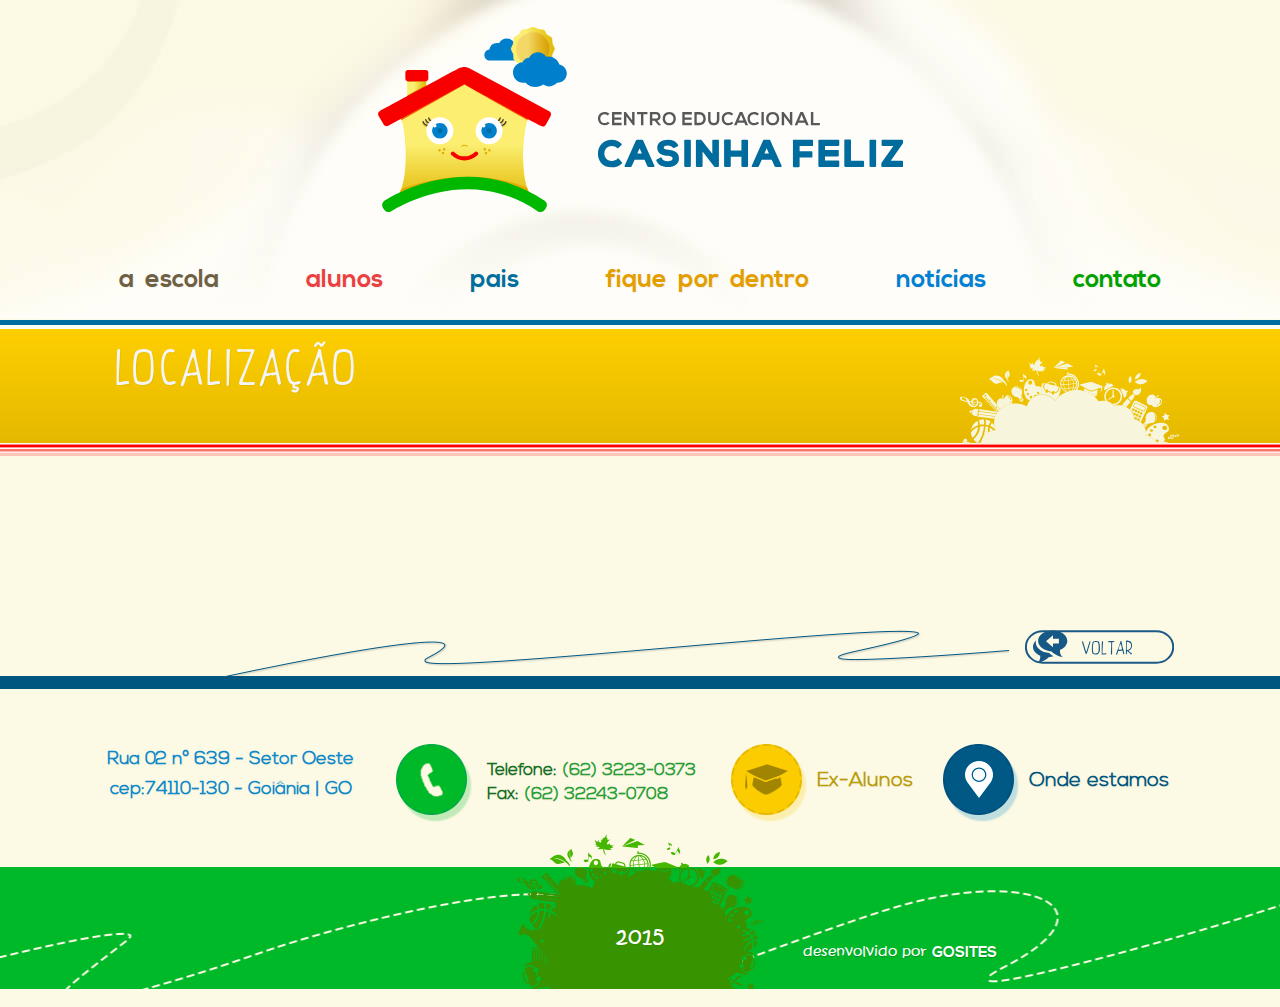
<file: localizacao.html>
<!doctype html>
<!--[if IEMobile 7 ]> <html dir="ltr" lang="pt-BR"class="no-js iem7"> <![endif]-->
<!--[if lt IE 7 ]> <html dir="ltr" lang="pt-BR" class="no-js ie6 oldie"> <![endif]-->
<!--[if IE 7 ]>    <html dir="ltr" lang="pt-BR" class="no-js ie7 oldie"> <![endif]-->
<!--[if IE 8 ]>    <html dir="ltr" lang="pt-BR" class="no-js ie8 oldie"> <![endif]-->
<!--[if (gte IE 9)|(gt IEMobile 7)|!(IEMobile)|!(IE)]><!-->
<html dir="ltr" lang="pt-BR" class="no-js"><!-- InstanceBegin template="/Templates/modelo.dwt" codeOutsideHTMLIsLocked="false" -->
<!--<![endif]-->
<head>
<!-- 23/10/2015 -->
<!-- meta tags -->
<meta http-equiv="Content-Type" content="text/html; charset=iso-8859-1" />
<meta name="viewport" content="width=device-width, initial-scale=1, maximum-scale=1, minimum-scale=1, user-scalable=no">
<meta name="title" content="Centro Educacional Casinha Feliz"/>
<meta name="author" content="GO!Sites - Solu��es Online - (62) 3941-7878 gosites@gosites.com.br">
<meta name="copyright" content="� 2015" />
<meta name="keywords" content="" />
<meta name="distribution" content="global">
<!-- InstanceBeginEditable name="doctitle" -->
<title>Centro Educacional Casinha Feliz</title>
<!-- InstanceEndEditable -->
<!-- favicon -->
<link rel="icon" type="image/x-icon" href="img/favicon.ico">
<link rel="shortcut icon" href="img/favicon.png">
<!-- css -->
<link href="css/bootstrap.css" rel="stylesheet" type="text/css" />
<link href="css/layout.css" rel="stylesheet" type="text/css" />
<!-- InstanceBeginEditable name="head" -->

<!-- InstanceEndEditable -->
</head>
<body>
<!-- classe da pagina -->
<!-- InstanceBeginEditable name="classe-da-pagina" -->
<div class="pg-localizacao">
<!-- InstanceEndEditable -->
  <!-- InstanceBeginEditable name="header" -->
  
  <!-- InstanceEndEditable -->
  <header id="topo">
    <div class="topo">
      <div id="logo"><a href="index.html"><img src="img/logo.svg" class="logo"></a></div>
      <!-- navegacao menu -->
      <nav class="navegacao" id="navegacao">
        <ul>
          <li><a href="a-escola.html" target="_self" class="txt-marrom">A Escola</a></li>
          <li><a href="alunos.html" target="_self" class="txt-vermelho">Alunos</a></li>
          <li><a href="pais.html" target="_self" class="txt-azulescuro">Pais</a></li>
          <li><a href="fique-por-dentro.html" target="_self" class="txt-laranja">Fique por Dentro</a></li>
          <li><a href="noticias.html" target="_self" class="txt-azulclaro">Not&iacute;cias</a></li>
          <li><a href="contato.html" target="_self" class="txt-verde">Contato</a></li>
        </ul>
      </nav>
    </div>
</header>
  <!-- /.topo -->
  <!-- navegacao max. 767px -->
  <div class="mobile">
    <header class="mobile-topo">
      <!-- logo -->
      <section id="logo-mobile"><a href="index.html" target="_self"><img src="img/logo.svg" class="logo-mobile"></a></section>
      <!-- menu icone -->
      <nav id="nav-mobile"> <a href="javascript:void(0)" data-toggle="modal" data-target="#nav-mob"><img src="img/mob-menu.svg" class="nav-mobile" alt="Menu"></a> </nav>
    </header>
      <!-- menu mobile -->
      <div class="modal fade menu-mobile fade-menu-mobile" id="nav-mob" tabindex="-1" role="dialog" aria-labelledby="myModalLabel" aria-hidden="true">
        <div class="modal-dialog menu-mobile-dialog">
          <div class="modal-content menu-mobile-content">
            <div class="modal-header menu-mobile-header"><a href="javascript:void(0)" class="fechar"><img src="img/fechar.svg" alt="Fechar Menu" data-dismiss="modal" aria-hidden="true"></a></div>
            <div class="modal-body menu-mobile-body">
              <!-- conteudos menu aqui -->
              <ul class="menu-movel">
                <li><a href="a-escola.html" target="_self" class="txt-marrom">A Escola</a></li>
                <li><a href="alunos.html" target="_self" class="txt-vermelho">Alunos</a></li>
                <li><a href="pais.html" target="_self" class="txt-azulescuro">Pais</a></li>
                <li><a href="fique-por-dentro.html" target="_self" class="txt-laranja">Fique por Dentro</a></li>
                <li><a href="noticias.html" target="_self" class="txt-azulclaro">Not&iacute;cias</a></li>
                <li><a href="contato.html" target="_self" class="txt-verde">Contato</a></li>
              </ul>
            </div>
            <div class="modal-footer menu-mobile-footer"></div>
          </div>
        </div>
      </div>
      <!-- /nav-mob --> 
  </div>
  <!-- /.mobile -->
  <div class="clearfix"></div>
  <section class="banners">
    <!-- InstanceBeginEditable name="banners" -->
    
    <!-- InstanceEndEditable -->
  </section>
  <!-- /.banners -->
  <div class="clearfix"></div>
  <section class="titulos">
    <h1>
      <!-- InstanceBeginEditable name="titulos-linha-1" --><!-- InstanceEndEditable -->
      <span class="titulos-linha2"><!-- InstanceBeginEditable name="titulos-linha-2" -->Localiza&ccedil;&atilde;o<!-- InstanceEndEditable --></span>
    </h1>
  </section>
  <!-- /.titulos -->
  <div class="clearfix"></div>
  <main class="corpo">
    <section class="conteudos">
      <!-- InstanceBeginEditable name="conteudos" -->
      
      <!-- InstanceEndEditable -->
    </section>
    <!-- /.conteudos -->
    <div class="clearfix"></div>
      <div class="conteudos-navegacao">
        <a href="javascript:history.back(-1)" target="_self" class="hvr-wobble-horizontal"><img src="img/botao-voltar.svg" class="botao-voltar"></a>
      </div>
  </main>
  <!-- /.corpo -->
<div class="clearfix"></div>
  <footer id="rodape">
    <div class="rodape">
      <address class="endereco">Rua 02 n&ordm; 639 - Setor Oeste<br />cep:74110-130 - Goi&acirc;nia | GO</address>
      <div class="telefone">
        <span class="telefone-icone"></span>
        <div class="desktop"><div><span class="telefone-tipo">Telefone:</span> (62) 3223-0373</div><div><span class="telefone-tipo">Fax:</span> (62) 32243-0708</div></div>
        <div class="mobile"><div><span class="telefone-tipo">Telefone:</span> <a href="tel:+556232230373">(62) 3223-0373</a></div><div><span class="telefone-tipo">Fax:</span> <a href="tel:+556232230373">(62) 32243-0708</a></div></div>
      </div>
      <div class="exalunos"><a href="ex-alunos.html"><span class="exalunos-icone"></span>Ex-Alunos</a></div>
      <div class="localizacao"><a href="localizacao.html"><span class="localizacao-icone"></span>Onde estamos</a></div>
    </div>
    <div class="rodape-copyright-gosites-container">
      <div class="rodape-copyright-gosites">
        <div class="copyright"><span>2015</span></div>
        <div id="gosites">desenvolvido por <a href="http://www.gosites.com.br" target="_blank" class="gosites">GOSITES</a></div>
      </div>
    </div>
</footer>
  <!-- /rodape -->
  <!-- InstanceBeginEditable name="footer" -->
  
  <!-- InstanceEndEditable -->
</div>
<!-- modal menu movel-->
<style>
.menu-mobile {
	padding-left: 0 !important; /* NAO ALTERAR */
	padding-right: 0 !important; /* NAO ALTERAR */
}
</style>
<!-- scripts --> 
<script src="js/jquery-1.11.2.min.js"></script>
<script src="js/bootstrap.js"></script>
</body>
<!-- InstanceEnd --></html>
</file>
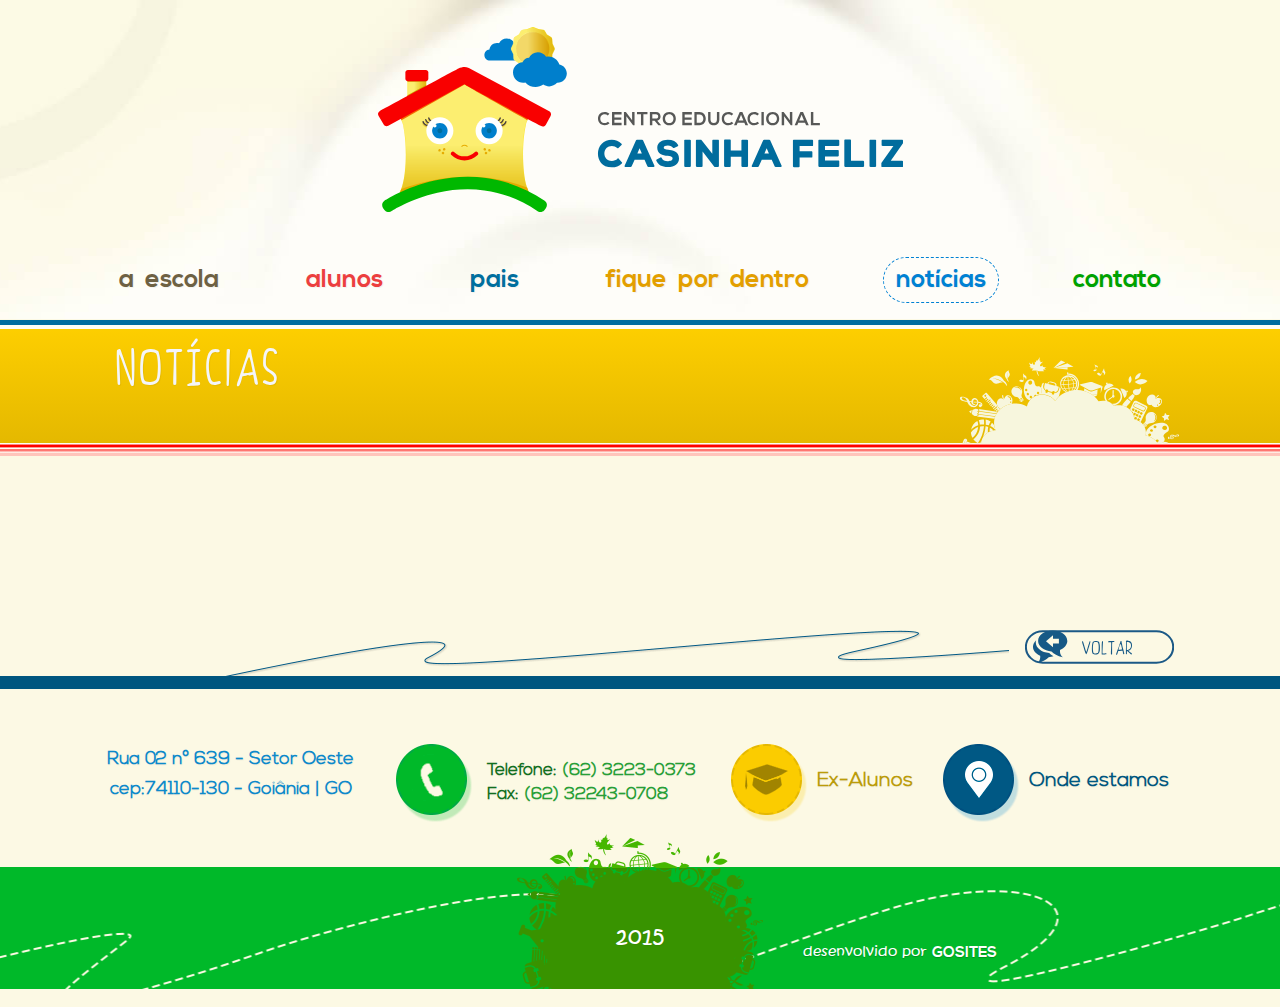
<file: noticias.html>
<!doctype html>
<!--[if IEMobile 7 ]> <html dir="ltr" lang="pt-BR"class="no-js iem7"> <![endif]-->
<!--[if lt IE 7 ]> <html dir="ltr" lang="pt-BR" class="no-js ie6 oldie"> <![endif]-->
<!--[if IE 7 ]>    <html dir="ltr" lang="pt-BR" class="no-js ie7 oldie"> <![endif]-->
<!--[if IE 8 ]>    <html dir="ltr" lang="pt-BR" class="no-js ie8 oldie"> <![endif]-->
<!--[if (gte IE 9)|(gt IEMobile 7)|!(IEMobile)|!(IE)]><!-->
<html dir="ltr" lang="pt-BR" class="no-js"><!-- InstanceBegin template="/Templates/modelo.dwt" codeOutsideHTMLIsLocked="false" -->
<!--<![endif]-->
<head>
<!-- 23/10/2015 -->
<!-- meta tags -->
<meta http-equiv="Content-Type" content="text/html; charset=iso-8859-1" />
<meta name="viewport" content="width=device-width, initial-scale=1, maximum-scale=1, minimum-scale=1, user-scalable=no">
<meta name="title" content="Centro Educacional Casinha Feliz"/>
<meta name="author" content="GO!Sites - Solu��es Online - (62) 3941-7878 gosites@gosites.com.br">
<meta name="copyright" content="� 2015" />
<meta name="keywords" content="" />
<meta name="distribution" content="global">
<!-- InstanceBeginEditable name="doctitle" -->
<title>Centro Educacional Casinha Feliz</title>
<!-- InstanceEndEditable -->
<!-- favicon -->
<link rel="icon" type="image/x-icon" href="img/favicon.ico">
<link rel="shortcut icon" href="img/favicon.png">
<!-- css -->
<link href="css/bootstrap.css" rel="stylesheet" type="text/css" />
<link href="css/layout.css" rel="stylesheet" type="text/css" />
<!-- InstanceBeginEditable name="head" -->

<!-- InstanceEndEditable -->
</head>
<body>
<!-- classe da pagina -->
<!-- InstanceBeginEditable name="classe-da-pagina" -->
<div class="pg-noticias">
<!-- InstanceEndEditable -->
  <!-- InstanceBeginEditable name="header" -->
  
  <!-- InstanceEndEditable -->
  <header id="topo">
    <div class="topo">
      <div id="logo"><a href="index.html"><img src="img/logo.svg" class="logo"></a></div>
      <!-- navegacao menu -->
      <nav class="navegacao" id="navegacao">
        <ul>
          <li><a href="a-escola.html" target="_self" class="txt-marrom">A Escola</a></li>
          <li><a href="alunos.html" target="_self" class="txt-vermelho">Alunos</a></li>
          <li><a href="pais.html" target="_self" class="txt-azulescuro">Pais</a></li>
          <li><a href="fique-por-dentro.html" target="_self" class="txt-laranja">Fique por Dentro</a></li>
          <li><a href="noticias.html" target="_self" class="txt-azulclaro">Not&iacute;cias</a></li>
          <li><a href="contato.html" target="_self" class="txt-verde">Contato</a></li>
        </ul>
      </nav>
    </div>
</header>
  <!-- /.topo -->
  <!-- navegacao max. 767px -->
  <div class="mobile">
    <header class="mobile-topo">
      <!-- logo -->
      <section id="logo-mobile"><a href="index.html" target="_self"><img src="img/logo.svg" class="logo-mobile"></a></section>
      <!-- menu icone -->
      <nav id="nav-mobile"> <a href="javascript:void(0)" data-toggle="modal" data-target="#nav-mob"><img src="img/mob-menu.svg" class="nav-mobile" alt="Menu"></a> </nav>
    </header>
      <!-- menu mobile -->
      <div class="modal fade menu-mobile fade-menu-mobile" id="nav-mob" tabindex="-1" role="dialog" aria-labelledby="myModalLabel" aria-hidden="true">
        <div class="modal-dialog menu-mobile-dialog">
          <div class="modal-content menu-mobile-content">
            <div class="modal-header menu-mobile-header"><a href="javascript:void(0)" class="fechar"><img src="img/fechar.svg" alt="Fechar Menu" data-dismiss="modal" aria-hidden="true"></a></div>
            <div class="modal-body menu-mobile-body">
              <!-- conteudos menu aqui -->
              <ul class="menu-movel">
                <li><a href="a-escola.html" target="_self" class="txt-marrom">A Escola</a></li>
                <li><a href="alunos.html" target="_self" class="txt-vermelho">Alunos</a></li>
                <li><a href="pais.html" target="_self" class="txt-azulescuro">Pais</a></li>
                <li><a href="fique-por-dentro.html" target="_self" class="txt-laranja">Fique por Dentro</a></li>
                <li><a href="noticias.html" target="_self" class="txt-azulclaro">Not&iacute;cias</a></li>
                <li><a href="contato.html" target="_self" class="txt-verde">Contato</a></li>
              </ul>
            </div>
            <div class="modal-footer menu-mobile-footer"></div>
          </div>
        </div>
      </div>
      <!-- /nav-mob --> 
  </div>
  <!-- /.mobile -->
  <div class="clearfix"></div>
  <section class="banners">
    <!-- InstanceBeginEditable name="banners" -->
    
    <!-- InstanceEndEditable -->
  </section>
  <!-- /.banners -->
  <div class="clearfix"></div>
  <section class="titulos">
    <h1>
      <!-- InstanceBeginEditable name="titulos-linha-1" --><!-- InstanceEndEditable -->
      <span class="titulos-linha2"><!-- InstanceBeginEditable name="titulos-linha-2" -->Not&iacute;cias<!-- InstanceEndEditable --></span>
    </h1>
  </section>
  <!-- /.titulos -->
  <div class="clearfix"></div>
  <main class="corpo">
    <section class="conteudos">
      <!-- InstanceBeginEditable name="conteudos" -->
      
      <!-- InstanceEndEditable -->
    </section>
    <!-- /.conteudos -->
    <div class="clearfix"></div>
      <div class="conteudos-navegacao">
        <a href="javascript:history.back(-1)" target="_self" class="hvr-wobble-horizontal"><img src="img/botao-voltar.svg" class="botao-voltar"></a>
      </div>
  </main>
  <!-- /.corpo -->
<div class="clearfix"></div>
  <footer id="rodape">
    <div class="rodape">
      <address class="endereco">Rua 02 n&ordm; 639 - Setor Oeste<br />cep:74110-130 - Goi&acirc;nia | GO</address>
      <div class="telefone">
        <span class="telefone-icone"></span>
        <div class="desktop"><div><span class="telefone-tipo">Telefone:</span> (62) 3223-0373</div><div><span class="telefone-tipo">Fax:</span> (62) 32243-0708</div></div>
        <div class="mobile"><div><span class="telefone-tipo">Telefone:</span> <a href="tel:+556232230373">(62) 3223-0373</a></div><div><span class="telefone-tipo">Fax:</span> <a href="tel:+556232230373">(62) 32243-0708</a></div></div>
      </div>
      <div class="exalunos"><a href="ex-alunos.html"><span class="exalunos-icone"></span>Ex-Alunos</a></div>
      <div class="localizacao"><a href="localizacao.html"><span class="localizacao-icone"></span>Onde estamos</a></div>
    </div>
    <div class="rodape-copyright-gosites-container">
      <div class="rodape-copyright-gosites">
        <div class="copyright"><span>2015</span></div>
        <div id="gosites">desenvolvido por <a href="http://www.gosites.com.br" target="_blank" class="gosites">GOSITES</a></div>
      </div>
    </div>
</footer>
  <!-- /rodape -->
  <!-- InstanceBeginEditable name="footer" -->
  
  <!-- InstanceEndEditable -->
</div>
<!-- modal menu movel-->
<style>
.menu-mobile {
	padding-left: 0 !important; /* NAO ALTERAR */
	padding-right: 0 !important; /* NAO ALTERAR */
}
</style>
<!-- scripts --> 
<script src="js/jquery-1.11.2.min.js"></script>
<script src="js/bootstrap.js"></script>
</body>
<!-- InstanceEnd --></html>
</file>
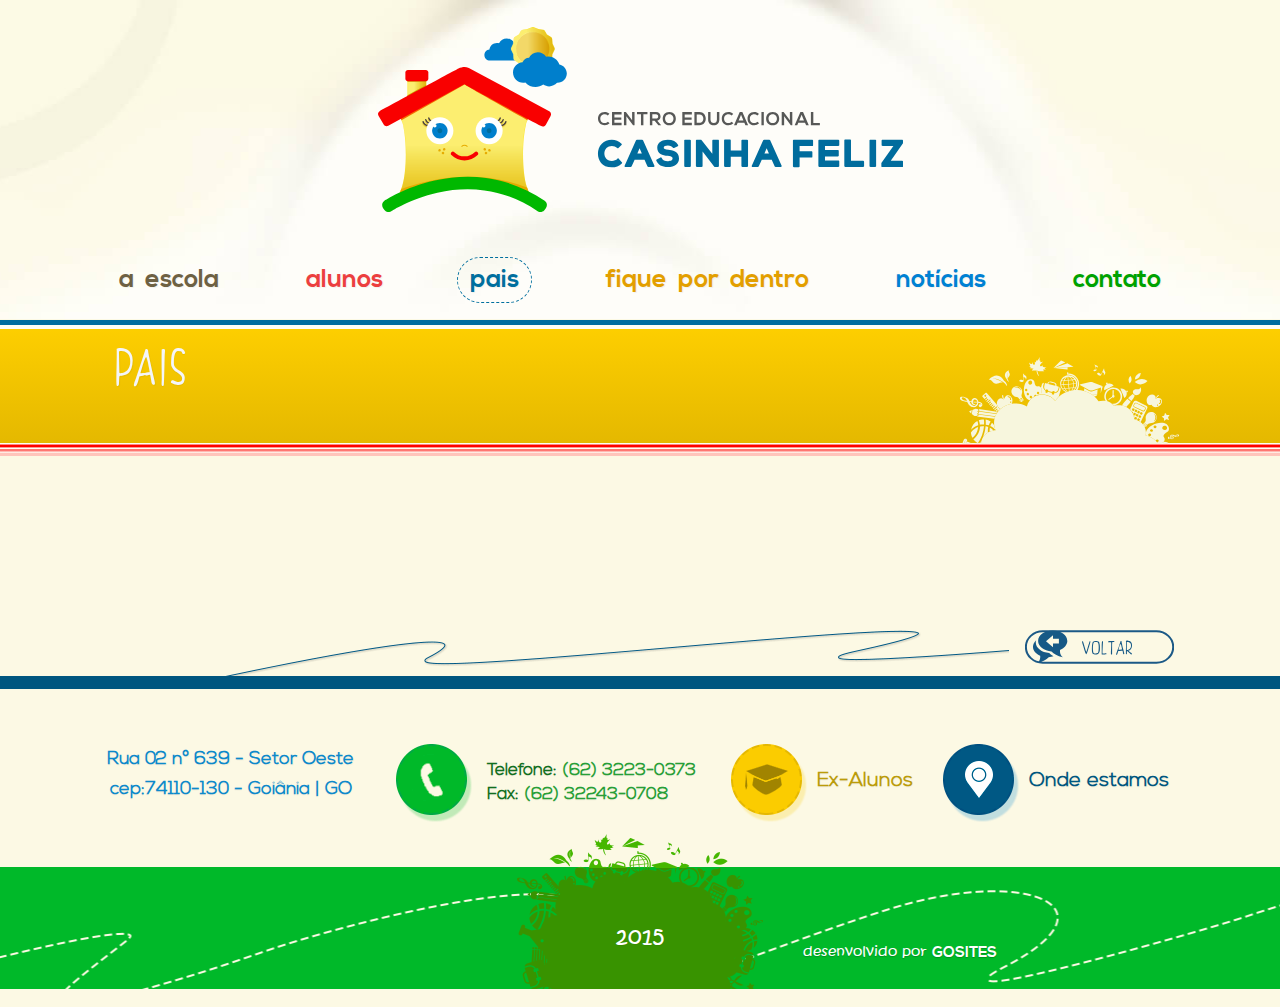
<file: pais.html>
<!doctype html>
<!--[if IEMobile 7 ]> <html dir="ltr" lang="pt-BR"class="no-js iem7"> <![endif]-->
<!--[if lt IE 7 ]> <html dir="ltr" lang="pt-BR" class="no-js ie6 oldie"> <![endif]-->
<!--[if IE 7 ]>    <html dir="ltr" lang="pt-BR" class="no-js ie7 oldie"> <![endif]-->
<!--[if IE 8 ]>    <html dir="ltr" lang="pt-BR" class="no-js ie8 oldie"> <![endif]-->
<!--[if (gte IE 9)|(gt IEMobile 7)|!(IEMobile)|!(IE)]><!-->
<html dir="ltr" lang="pt-BR" class="no-js"><!-- InstanceBegin template="/Templates/modelo.dwt" codeOutsideHTMLIsLocked="false" -->
<!--<![endif]-->
<head>
<!-- 23/10/2015 -->
<!-- meta tags -->
<meta http-equiv="Content-Type" content="text/html; charset=iso-8859-1" />
<meta name="viewport" content="width=device-width, initial-scale=1, maximum-scale=1, minimum-scale=1, user-scalable=no">
<meta name="title" content="Centro Educacional Casinha Feliz"/>
<meta name="author" content="GO!Sites - Solu��es Online - (62) 3941-7878 gosites@gosites.com.br">
<meta name="copyright" content="� 2015" />
<meta name="keywords" content="" />
<meta name="distribution" content="global">
<!-- InstanceBeginEditable name="doctitle" -->
<title>Centro Educacional Casinha Feliz</title>
<!-- InstanceEndEditable -->
<!-- favicon -->
<link rel="icon" type="image/x-icon" href="img/favicon.ico">
<link rel="shortcut icon" href="img/favicon.png">
<!-- css -->
<link href="css/bootstrap.css" rel="stylesheet" type="text/css" />
<link href="css/layout.css" rel="stylesheet" type="text/css" />
<!-- InstanceBeginEditable name="head" -->

<!-- InstanceEndEditable -->
</head>
<body>
<!-- classe da pagina -->
<!-- InstanceBeginEditable name="classe-da-pagina" -->
<div class="pg-pais">
<!-- InstanceEndEditable -->
  <!-- InstanceBeginEditable name="header" -->
  
  <!-- InstanceEndEditable -->
  <header id="topo">
    <div class="topo">
      <div id="logo"><a href="index.html"><img src="img/logo.svg" class="logo"></a></div>
      <!-- navegacao menu -->
      <nav class="navegacao" id="navegacao">
        <ul>
          <li><a href="a-escola.html" target="_self" class="txt-marrom">A Escola</a></li>
          <li><a href="alunos.html" target="_self" class="txt-vermelho">Alunos</a></li>
          <li><a href="pais.html" target="_self" class="txt-azulescuro">Pais</a></li>
          <li><a href="fique-por-dentro.html" target="_self" class="txt-laranja">Fique por Dentro</a></li>
          <li><a href="noticias.html" target="_self" class="txt-azulclaro">Not&iacute;cias</a></li>
          <li><a href="contato.html" target="_self" class="txt-verde">Contato</a></li>
        </ul>
      </nav>
    </div>
</header>
  <!-- /.topo -->
  <!-- navegacao max. 767px -->
  <div class="mobile">
    <header class="mobile-topo">
      <!-- logo -->
      <section id="logo-mobile"><a href="index.html" target="_self"><img src="img/logo.svg" class="logo-mobile"></a></section>
      <!-- menu icone -->
      <nav id="nav-mobile"> <a href="javascript:void(0)" data-toggle="modal" data-target="#nav-mob"><img src="img/mob-menu.svg" class="nav-mobile" alt="Menu"></a> </nav>
    </header>
      <!-- menu mobile -->
      <div class="modal fade menu-mobile fade-menu-mobile" id="nav-mob" tabindex="-1" role="dialog" aria-labelledby="myModalLabel" aria-hidden="true">
        <div class="modal-dialog menu-mobile-dialog">
          <div class="modal-content menu-mobile-content">
            <div class="modal-header menu-mobile-header"><a href="javascript:void(0)" class="fechar"><img src="img/fechar.svg" alt="Fechar Menu" data-dismiss="modal" aria-hidden="true"></a></div>
            <div class="modal-body menu-mobile-body">
              <!-- conteudos menu aqui -->
              <ul class="menu-movel">
                <li><a href="a-escola.html" target="_self" class="txt-marrom">A Escola</a></li>
                <li><a href="alunos.html" target="_self" class="txt-vermelho">Alunos</a></li>
                <li><a href="pais.html" target="_self" class="txt-azulescuro">Pais</a></li>
                <li><a href="fique-por-dentro.html" target="_self" class="txt-laranja">Fique por Dentro</a></li>
                <li><a href="noticias.html" target="_self" class="txt-azulclaro">Not&iacute;cias</a></li>
                <li><a href="contato.html" target="_self" class="txt-verde">Contato</a></li>
              </ul>
            </div>
            <div class="modal-footer menu-mobile-footer"></div>
          </div>
        </div>
      </div>
      <!-- /nav-mob --> 
  </div>
  <!-- /.mobile -->
  <div class="clearfix"></div>
  <section class="banners">
    <!-- InstanceBeginEditable name="banners" -->
    
    <!-- InstanceEndEditable -->
  </section>
  <!-- /.banners -->
  <div class="clearfix"></div>
  <section class="titulos">
    <h1>
      <!-- InstanceBeginEditable name="titulos-linha-1" --><!-- InstanceEndEditable -->
      <span class="titulos-linha2"><!-- InstanceBeginEditable name="titulos-linha-2" -->Pais<!-- InstanceEndEditable --></span>
    </h1>
  </section>
  <!-- /.titulos -->
  <div class="clearfix"></div>
  <main class="corpo">
    <section class="conteudos">
      <!-- InstanceBeginEditable name="conteudos" -->
      
      <!-- InstanceEndEditable -->
    </section>
    <!-- /.conteudos -->
    <div class="clearfix"></div>
      <div class="conteudos-navegacao">
        <a href="javascript:history.back(-1)" target="_self" class="hvr-wobble-horizontal"><img src="img/botao-voltar.svg" class="botao-voltar"></a>
      </div>
  </main>
  <!-- /.corpo -->
<div class="clearfix"></div>
  <footer id="rodape">
    <div class="rodape">
      <address class="endereco">Rua 02 n&ordm; 639 - Setor Oeste<br />cep:74110-130 - Goi&acirc;nia | GO</address>
      <div class="telefone">
        <span class="telefone-icone"></span>
        <div class="desktop"><div><span class="telefone-tipo">Telefone:</span> (62) 3223-0373</div><div><span class="telefone-tipo">Fax:</span> (62) 32243-0708</div></div>
        <div class="mobile"><div><span class="telefone-tipo">Telefone:</span> <a href="tel:+556232230373">(62) 3223-0373</a></div><div><span class="telefone-tipo">Fax:</span> <a href="tel:+556232230373">(62) 32243-0708</a></div></div>
      </div>
      <div class="exalunos"><a href="ex-alunos.html"><span class="exalunos-icone"></span>Ex-Alunos</a></div>
      <div class="localizacao"><a href="localizacao.html"><span class="localizacao-icone"></span>Onde estamos</a></div>
    </div>
    <div class="rodape-copyright-gosites-container">
      <div class="rodape-copyright-gosites">
        <div class="copyright"><span>2015</span></div>
        <div id="gosites">desenvolvido por <a href="http://www.gosites.com.br" target="_blank" class="gosites">GOSITES</a></div>
      </div>
    </div>
</footer>
  <!-- /rodape -->
  <!-- InstanceBeginEditable name="footer" -->
  
  <!-- InstanceEndEditable -->
</div>
<!-- modal menu movel-->
<style>
.menu-mobile {
	padding-left: 0 !important; /* NAO ALTERAR */
	padding-right: 0 !important; /* NAO ALTERAR */
}
</style>
<!-- scripts --> 
<script src="js/jquery-1.11.2.min.js"></script>
<script src="js/bootstrap.js"></script>
</body>
<!-- InstanceEnd --></html>
</file>
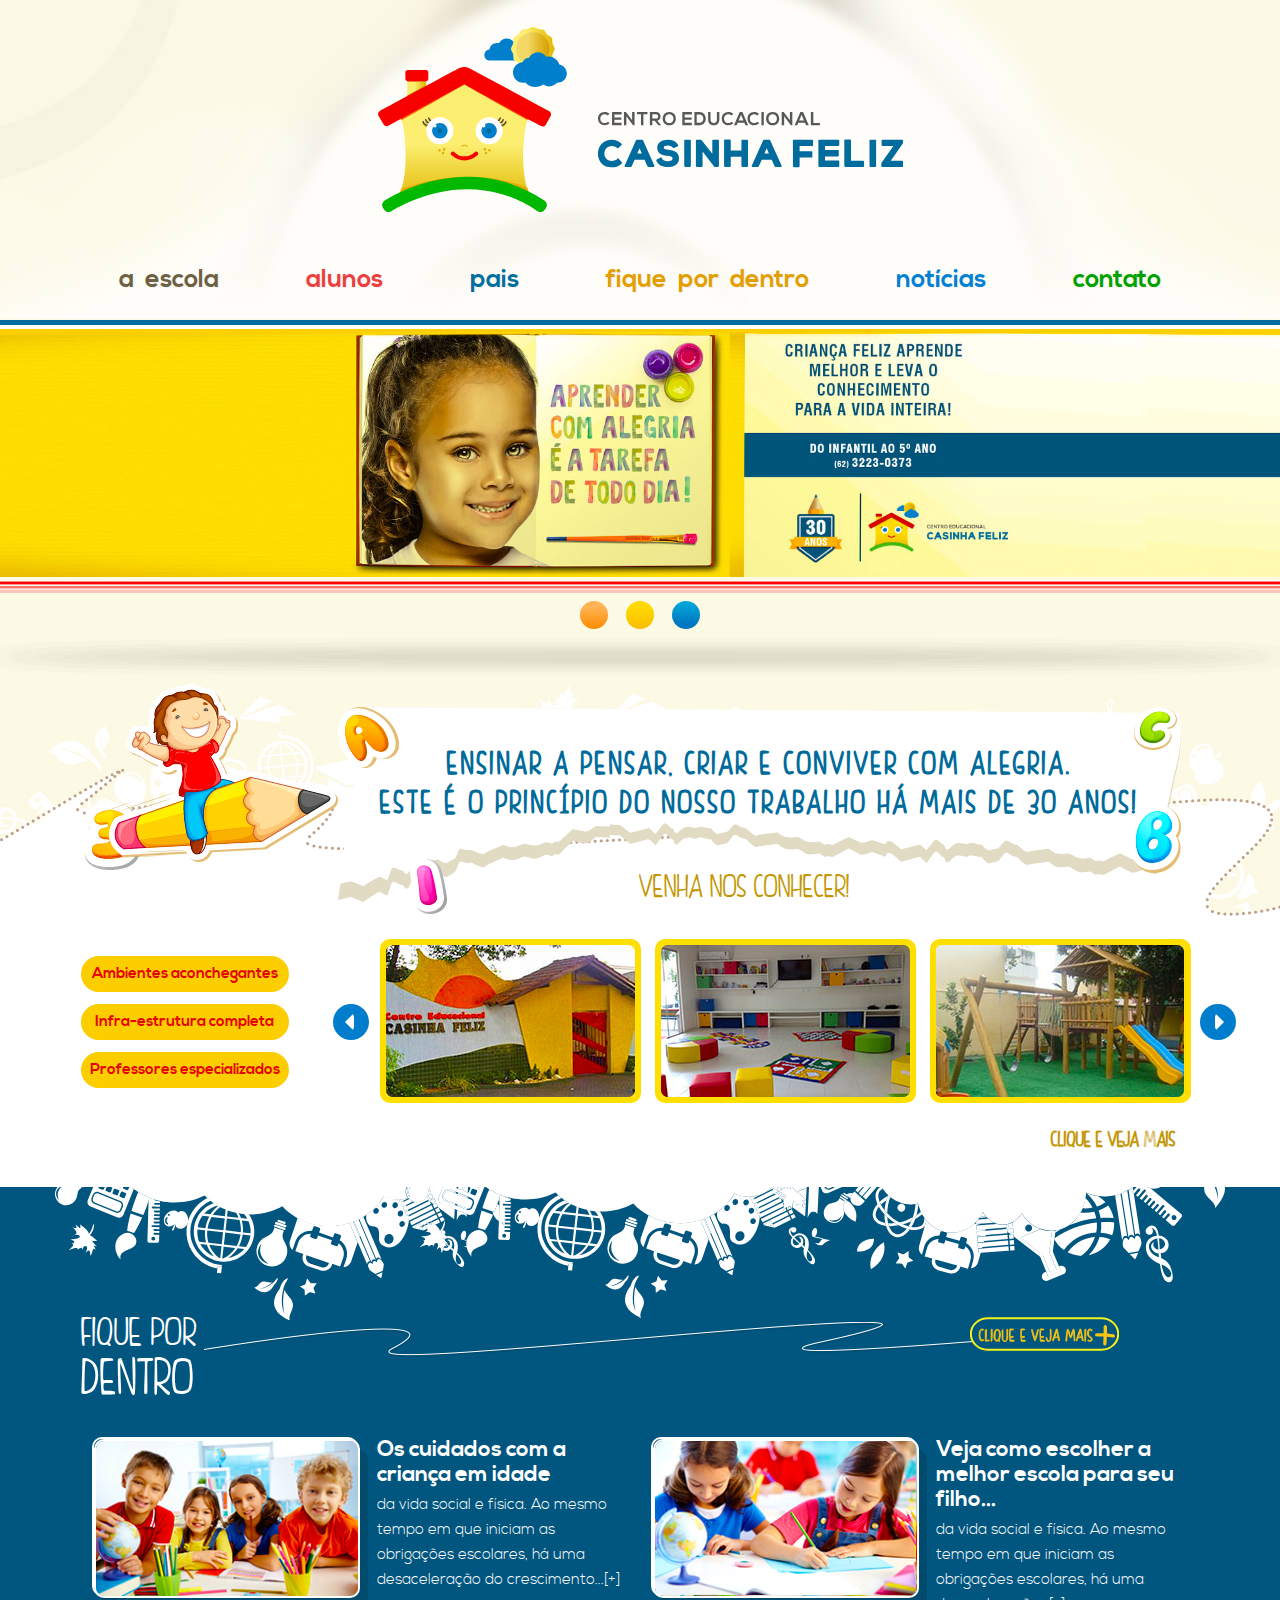
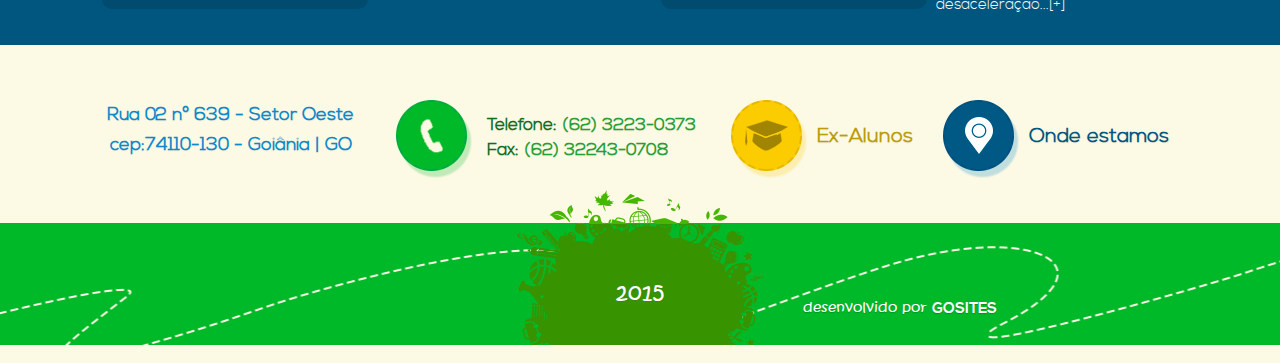
<file: principal.html>
<!doctype html>
<!--[if IEMobile 7 ]> <html dir="ltr" lang="pt-BR"class="no-js iem7"> <![endif]-->
<!--[if lt IE 7 ]> <html dir="ltr" lang="pt-BR" class="no-js ie6 oldie"> <![endif]-->
<!--[if IE 7 ]>    <html dir="ltr" lang="pt-BR" class="no-js ie7 oldie"> <![endif]-->
<!--[if IE 8 ]>    <html dir="ltr" lang="pt-BR" class="no-js ie8 oldie"> <![endif]-->
<!--[if (gte IE 9)|(gt IEMobile 7)|!(IEMobile)|!(IE)]><!-->
<html dir="ltr" lang="pt-BR" class="no-js"><!-- InstanceBegin template="/Templates/modelo.dwt" codeOutsideHTMLIsLocked="false" -->
<!--<![endif]-->
<head>
<!-- 23/10/2015 -->
<!-- meta tags -->
<meta http-equiv="Content-Type" content="text/html; charset=iso-8859-1" />
<meta name="viewport" content="width=device-width, initial-scale=1, maximum-scale=1, minimum-scale=1, user-scalable=no">
<meta name="title" content="Centro Educacional Casinha Feliz"/>
<meta name="author" content="GO!Sites - Solu��es Online - (62) 3941-7878 gosites@gosites.com.br">
<meta name="copyright" content="� 2015" />
<meta name="keywords" content="" />
<meta name="distribution" content="global">
<!-- InstanceBeginEditable name="doctitle" -->
<title>Centro Educacional Casinha Feliz</title>
<!-- InstanceEndEditable -->
<!-- favicon -->
<link rel="icon" type="image/x-icon" href="img/favicon.ico">
<link rel="shortcut icon" href="img/favicon.png">
<!-- css -->
<link href="css/bootstrap.css" rel="stylesheet" type="text/css" />
<link href="css/layout.css" rel="stylesheet" type="text/css" />
<!-- InstanceBeginEditable name="head" -->
<link href="css/principal.css" rel="stylesheet" type="text/css" />
<!-- InstanceEndEditable -->
</head>
<body>
<!-- classe da pagina -->
<!-- InstanceBeginEditable name="classe-da-pagina" -->
<div class="">
<!-- InstanceEndEditable -->
  <!-- InstanceBeginEditable name="header" -->
  
  <!-- InstanceEndEditable -->
  <header id="topo">
    <div class="topo">
      <div id="logo"><a href="principal.html"><img src="img/logo.svg" class="logo"></a></div>
      <!-- navegacao menu -->
      <nav class="navegacao" id="navegacao">
        <ul>
          <li><a href="a-escola.html" target="_self" class="txt-marrom">A Escola</a></li>
          <li><a href="alunos.html" target="_self" class="txt-vermelho">Alunos</a></li>
          <li><a href="pais.html" target="_self" class="txt-azulescuro">Pais</a></li>
          <li><a href="fique-por-dentro.html" target="_self" class="txt-laranja">Fique por Dentro</a></li>
          <li><a href="noticias.html" target="_self" class="txt-azulclaro">Not&iacute;cias</a></li>
          <li><a href="contato.html" target="_self" class="txt-verde">Contato</a></li>
        </ul>
      </nav>
    </div>
</header>
  <!-- /.topo -->
  <!-- navegacao max. 767px -->
  <div class="mobile">
    <header class="mobile-topo">
      <!-- logo -->
      <section id="logo-mobile"><a href="principal.html" target="_self"><img src="img/logo.svg" class="logo-mobile"></a></section>
      <!-- menu icone -->
      <nav id="nav-mobile"> <a href="javascript:void(0)" data-toggle="modal" data-target="#nav-mob"><img src="img/mob-menu.svg" class="nav-mobile" alt="Menu"></a> </nav>
    </header>
      <!-- menu mobile -->
      <div class="modal fade menu-mobile fade-menu-mobile" id="nav-mob" tabindex="-1" role="dialog" aria-labelledby="myModalLabel" aria-hidden="true">
        <div class="modal-dialog menu-mobile-dialog">
          <div class="modal-content menu-mobile-content">
            <div class="modal-header menu-mobile-header"><a href="javascript:void(0)" class="fechar"><img src="img/fechar.svg" alt="Fechar Menu" data-dismiss="modal" aria-hidden="true"></a></div>
            <div class="modal-body menu-mobile-body">
              <!-- conteudos menu aqui -->
              <ul class="menu-movel">
                <li><a href="a-escola.html" target="_self" class="txt-marrom">A Escola</a></li>
                <li><a href="alunos.html" target="_self" class="txt-vermelho">Alunos</a></li>
                <li><a href="pais.html" target="_self" class="txt-azulescuro">Pais</a></li>
                <li><a href="fique-por-dentro.html" target="_self" class="txt-laranja">Fique por Dentro</a></li>
                <li><a href="noticias.html" target="_self" class="txt-azulclaro">Not&iacute;cias</a></li>
                <li><a href="contato.html" target="_self" class="txt-verde">Contato</a></li>
              </ul>
            </div>
            <div class="modal-footer menu-mobile-footer"></div>
          </div>
        </div>
      </div>
      <!-- /nav-mob --> 
  </div>
  <!-- /.mobile -->
  <div class="clearfix"></div>
  <section class="banners">
    <!-- InstanceBeginEditable name="banners" -->
    <img src="img/banner.jpg" class="banner">
    <ul class="banners-nav">
      <li><a href="javascript:void(0)"></a></li>
      <li><a href="javascript:void(0)"></a></li>
      <li><a href="javascript:void(0)"></a></li>
    </ul>
    <!-- InstanceEndEditable -->
  </section>
  <!-- /.banners -->
  <div class="clearfix"></div>
  <section class="titulos">
    <h1>
      <!-- InstanceBeginEditable name="titulos-linha-1" --><!-- InstanceEndEditable -->
      <span class="titulos-linha2"><!-- InstanceBeginEditable name="titulos-linha-2" --><!-- InstanceEndEditable --></span>
    </h1>
  </section>
  <!-- /.titulos -->
  <div class="clearfix"></div>
  <main class="corpo">
    <section class="conteudos">
      <!-- InstanceBeginEditable name="conteudos" -->
      <div class="banners-sombra clearfix"></div>
      <div class="quemsomos-container-geral clearfix">
        <div class="quemsomos-container clearfix">
          <div class="quemsomos-chamada-container clearfix">
            <div class="quemsomos-chamada-ilustracao"></div>
            <div class="quemsomos-chamada clearfix">ensinar a pensar, criar e conviver com alegria.<br>este &eacute; o princ&iacute;pio do nosso Trabalho h&aacute; mais de 30 Anos!
              <div class="quemsomos-chamada-ilus-esq"></div>
              <div class="quemsomos-chamada-ilus-dir"></div>
            </div>
            <a href="a-escola.html" class="quemsomos-chamada-link">Venha nos conhecer!</a>
          </div>
          <div class="quemsomos-servicos-container">
            <ul class="quemsomos-servicos-lista">
              <li>Ambientes aconchegantes</li>
              <li>Infra-estrutura completa</li>
              <li>Professores especializados</li>
            </ul>
            <div class="quemsomos-servicos-fotos">
              <a href="javascript:void(0)" class="quemsomos-servicos-fotos-nav-esq hvr-wobble-horizontal"></a>
              <a href="javascript:void(0)"><img src="img/home-quemsomos-img1.png" class="quemsomos-servicos-foto"></a>
              <a href="javascript:void(0)"><img src="img/home-quemsomos-img2.png" class="quemsomos-servicos-foto"></a>
              <a href="javascript:void(0)"><img src="img/home-quemsomos-img3.png" class="quemsomos-servicos-foto"></a>
              <a href="javascript:void(0)" class="quemsomos-servicos-fotos-nav-dir hvr-wobble-horizontal"></a>
              <a href="a-escola.html" class="quemsomos-servicos-fotos-link">clique e veja mais</a>
            </div>
          </div>
        </div>
      </div>
      <!-- /.quemsomos-container-geral -->
      <div class="fiquepordentro-container-geral clearfix">
        <div class="fiquepordentro-container">
          <div class="fiquepordentro-cabecalho">
            <h3 class="fiquepordentro-titulo">fique por<span>dentro</span></h3>
            <a href="fique-por-dentro.html" class="fiquepordentro-link"><img src="img/home-clique-vejamais.svg"></a>
          </div>
          <div class="fiquepordentro-chamadas">
            <div class="fiquepordentro">
              <a href="javascript:void(0)">
                <span class="fiquepordentro-foto"><img src="img/home-fiquepordentro-img1.png" class="fiquepordentro-foto"></span>
                <span class="fiquepordentro-chamada-titulo">Os cuidados com a crian&ccedil;a em idade</span>
              da vida social e f&iacute;sica. Ao mesmo tempo em que iniciam as obriga&ccedil;&otilde;es escolares, h&aacute; uma desacelera&ccedil;&atilde;o do crescimento...[+]</a>
            </div>
            <div class="fiquepordentro">
              <a href="javascript:void(0)">
                <span class="fiquepordentro-foto"><img src="img/home-fiquepordentro-img2.png" class="fiquepordentro-foto"></span>
                <span class="fiquepordentro-chamada-titulo">Veja como escolher a melhor escola para seu filho...</span>
              da vida social e f&iacute;sica. Ao mesmo tempo em que iniciam as obriga&ccedil;&otilde;es escolares, h&aacute; uma desacelera&ccedil;&atilde;o...[+]</a>
            </div>
          </div>
        </div>
      </div>
      <!-- /.fiquepordentro-container-geral -->
      <!-- InstanceEndEditable -->
    </section>
    <!-- /.conteudos -->
    <div class="clearfix"></div>
      <div class="conteudos-navegacao">
        <a href="javascript:history.back(-1)" target="_self" class="hvr-wobble-horizontal"><img src="img/botao-voltar.svg" class="botao-voltar"></a>
      </div>
  </main>
  <!-- /.corpo -->
<div class="clearfix"></div>
  <footer id="rodape">
    <div class="rodape">
      <address class="endereco">Rua 02 n&ordm; 639 - Setor Oeste<br />cep:74110-130 - Goi&acirc;nia | GO</address>
      <div class="telefone">
        <span class="telefone-icone"></span>
        <div class="desktop"><div><span class="telefone-tipo">Telefone:</span> (62) 3223-0373</div><div><span class="telefone-tipo">Fax:</span> (62) 32243-0708</div></div>
        <div class="mobile"><div><span class="telefone-tipo">Telefone:</span> <a href="tel:+556232230373">(62) 3223-0373</a></div><div><span class="telefone-tipo">Fax:</span> <a href="tel:+556232230373">(62) 32243-0708</a></div></div>
      </div>
      <div class="exalunos"><a href="ex-alunos.html"><span class="exalunos-icone"></span>Ex-Alunos</a></div>
      <div class="localizacao"><a href="localizacao.html"><span class="localizacao-icone"></span>Onde estamos</a></div>
    </div>
    <div class="rodape-copyright-gosites-container">
      <div class="rodape-copyright-gosites">
        <div class="copyright"><span>2015</span></div>
        <div id="gosites">desenvolvido por <a href="http://www.gosites.com.br" target="_blank" class="gosites">GOSITES</a></div>
      </div>
    </div>
</footer>
  <!-- /rodape -->
  <!-- InstanceBeginEditable name="footer" -->
  
  <!-- InstanceEndEditable -->
</div>
<!-- modal menu movel-->
<style>
.menu-mobile {
	padding-left: 0 !important; /* NAO ALTERAR */
	padding-right: 0 !important; /* NAO ALTERAR */
}
</style>
<!-- scripts --> 
<script src="js/jquery-1.11.2.min.js"></script>
<script src="js/bootstrap.js"></script>
</body>
<!-- InstanceEnd --></html>
</file>
<file: css/layout.css>
/* CSS Document */
/* IMPORTACOES */
@import url("normalize.css");
@import url("hover.css");
/* FONTES */
@import url("../webfonts/webfonts.css");
html {
	font-size: 62.5%;
}
/* RELATIVO A VERSAO ACIMA DE 768px */
@media screen and (min-width: 768px) {
.mobile {
	display: none !important;
	visibility: hidden !important;
}
}
/* LAYOUT GLOBAL */
* {
	text-rendering: optimizeLegibility;
}
body {
	background: #fcf9e4;
	color: #006b9b;
	font-family: 'source_sans_prosemibold';
	font-size: 1.8rem;
	margin: 0 auto;
	max-width: 2000px;
	min-width: 280px;
	position: relative;
	z-index: 2;
}
 #topo {
	background: url(../img/topo_fundo.jpg) no-repeat center top;
	display: block;
	max-width: 2000px;
	min-height: 320px;
	position: relative;
	width: 100%;
	z-index: 9;
}
.topo {
	height: 266px;
	margin: 0 auto;
	max-height: 266px;
	max-width: 1170px;
	padding: 0;
	padding-top: 27px;
	position: relative;
	width: 100%;
	z-index: 10;
}
#logo {
	display: block;
	margin: 0 auto;
	max-width: 525px;
	width: 100%;
}
.logo {
	max-width: 525px;
	width: 100%;
}
.navegacao {
	display: block;
	font-family: 'nexa_boldregular';
	font-size: 2.5rem;
	line-height: 2rem;
	margin: 0 auto;
	margin-top: 45px;
	max-height: 49px;
	max-width: 1170px;
	text-shadow: 0.5px 0.866px 0.99px rgba(0, 0, 0, 0.051);
	text-transform: lowercase;
	width: 100%;
	word-spacing: .6rem;
	z-index: 200 !important;
}
.navegacao ul {
	display: block;
	float: none;
	list-style: none;
	margin: 0 auto;
	max-width: 1170px;
	padding: 0;
	position: relative;
	-webkit-margin-before: 0px;
	-webkit-margin-after: 0px;
	-webkit-margin-start: auto;
	-webkit-margin-end: auto;
	-webkit-padding-start: 0;
	text-align: center;
	width: 100%;
	z-index: 2;
}
.navegacao ul li {
	display: inline-block;
	position: relative;
}
.navegacao ul li a {
	border: dashed 1px transparent;
	border-radius: 30px;
	-webkit-border-radius: 30px;
	-moz-border-radius: 30px;
	color: #006c9b;
	display: block;
	margin: 0 25px 0 25px;
	padding: 12px 12px;
	position: relative;
	text-decoration: none;
}
.navegacao ul li .txt-marrom {
	color: #6e6143;
}
.navegacao ul li .txt-vermelho {
	color: #ec3f3f;
}
.navegacao ul li .txt-azulescuro {
	color: #006f9e;
}
.navegacao ul li .txt-laranja {
	color: #e39f00;
}
.navegacao ul li .txt-azulclaro {
	color: #0081d3;
}
.navegacao ul li .txt-verde {
	color: #00a200;
}
.navegacao ul li:first-child a {
	margin-left: 0;
}
.navegacao ul li:last-child a {
	margin-right: 0;
}
.navegacao ul li a:hover, .navegacao ul li a:focus {
	border: dashed 1px #e74c3c;
	text-decoration: none;
}
.navegacao ul li .txt-marrom:hover, .navegacao ul li .txt-marrom:focus {
	border: dashed 1px #6e6143;
}
.navegacao ul li .txt-vermelho:hover, .navegacao ul li .txt-vermelho:focus {
	border: dashed 1px  #ec3f3f;
}
.navegacao ul li .txt-azulescuro:hover, .navegacao ul li .txt-azulescuro:focus {
	border: dashed 1px #006f9e;
}
.navegacao ul li .txt-laranja:hover, .navegacao ul li .txt-laranja:focus {
	border: dashed 1px #e39f00;
}
.navegacao ul li .txt-azulclaro:hover, .navegacao ul li .txt-azulclaro:focus {
	border: dashed 1px #0081d3;
}
.navegacao ul li .txt-verde:hover, .navegacao ul li .txt-verde:focus {
	border: dashed 1px #00a200;
}
.banners .corpo, .titulos, .conteudos, #rodape, .rodape {
	box-sizing: border-box;
	overflow: visible;
	position: relative;
	z-index: 5;
}
.banners {
	display: none;
	float: right;
	margin: 0 auto;
	margin-bottom: 43px;
	max-height: 604px;
	max-width: 2000px;
	min-height: 33px;
	overflow: visible;
	position: relative;
	width: 100%;
	z-index: 9;
}
.banner {
	display: block;
	margin: 0 auto;
	margin-bottom: 10px;
	max-height: 604px;
	max-width: 2000px;
	width: 100%;
	z-index: 2;
}
.banners-nav {
	bottom: -50px;
	display: block;
	list-style: none;
	margin: 0 auto;
	max-width: 2000px;
	padding: 0;
	position: absolute;
	-webkit-margin-before: 0px;
	-webkit-margin-after: 0px;
	-webkit-margin-start: auto;
	-webkit-margin-end: auto;
	-webkit-padding-start: 0;
	text-align: center;
	width: 100%;
	z-index: 11;
}
.banners-nav li {
	display: inline-block;
	position: relative;
}
.banners-nav li a {
	background-image: -moz-linear-gradient( 90deg, rgb(254,139,0) 0%, rgb(255,180,87) 81%);
	background-image: -webkit-linear-gradient( 90deg, rgb(254,139,0) 0%, rgb(255,180,87) 81%);
	background-image: -ms-linear-gradient( 90deg, rgb(254,139,0) 0%, rgb(255,180,87) 81%);
	border-radius: 40px;
	-webkit-border-radius: 40px;
	-moz-border-radius: 40px;
	display: block;
	height: 28px;
	margin: 0 7px;
	width: 28px;
}
.banners-nav li:nth-child(2) a {
	background-image: -moz-linear-gradient( 90deg, rgb(248,190,0) 0%, rgb(255,217,0) 81%);
	background-image: -webkit-linear-gradient( 90deg, rgb(248,190,0) 0%, rgb(255,217,0) 81%);
	background-image: -ms-linear-gradient( 90deg, rgb(248,190,0) 0%, rgb(255,217,0) 81%);
}
.banners-nav li:nth-child(3) a {
	background-image: -moz-linear-gradient( 90deg, rgb(0,119,193) 18%, rgb(0,167,218) 92%);
	background-image: -webkit-linear-gradient( 90deg, rgb(0,119,193) 18%, rgb(0,167,218) 92%);
	background-image: -ms-linear-gradient( 90deg, rgb(0,119,193) 18%, rgb(0,167,218) 92%);
}
.banners-nav li a:hover, .banners-nav li a:focus, .banner-selec {
	background: #e74c3c !important;
}
.titulos {
	background-image: -moz-linear-gradient( 90deg, rgb(227,183,0) 0%, rgb(255,208,0) 100%);
	background-image: -webkit-linear-gradient( 90deg, rgb(227,183,0) 0%, rgb(255,208,0) 100%);
	background-image: -ms-linear-gradient( 90deg, rgb(227,183,0) 0%, rgb(255,208,0) 100%);
	line-height: 2rem;
	margin: 0 auto;
	max-height: 101px;
	max-width: 2000px;
	padding: 0 4%;
	padding-bottom: 105px;
	padding-top: 25px;
	position: relative;
	text-align: left;
	width: 100%;
	z-index: 9;
}
.banners:before, .titulos:before {
	background-image: -moz-linear-gradient( 90deg, rgb(254,253,246) 42%, rgb(0,108,159) 43%);
	background-image: -webkit-linear-gradient( 90deg, rgb(254,253,246) 42%, rgb(0,108,159) 43%);
	background-image: -ms-linear-gradient( 90deg, rgb(254,253,246) 42%, rgb(0,108,159) 43%);
	top: 0px;
	content: "";
	display: block;
	height: 9px;
	left: 0;
	position: absolute;
	width: 100%;
}
.banners:after, .titulos:after {
	background-image: -moz-linear-gradient( 90deg, rgb(255,197,187) 22%, rgb(254,252,243) 29%, rgb(255,118,113) 40%, rgb(255,118,113) 53%, rgb(254,253,245) 57%, rgb(254,253,245) 61%, rgb(255,0,0) 72%, rgb(255,0,0) 83%, rgb(254,253,245) 93%);
	background-image: -webkit-linear-gradient( 90deg, rgb(255,197,187) 22%, rgb(254,252,243) 29%, rgb(255,118,113) 40%, rgb(255,118,113) 53%, rgb(254,253,245) 57%, rgb(254,253,245) 61%, rgb(255,0,0) 72%, rgb(255,0,0) 83%, rgb(254,253,245) 93%);
	background-image: -ms-linear-gradient( 90deg, rgb(255,197,187) 22%, rgb(254,252,243) 29%, rgb(255,118,113) 40%, rgb(255,118,113) 53%, rgb(254,253,245) 57%, rgb(254,253,245) 61%, rgb(255,0,0) 72%, rgb(255,0,0) 83%, rgb(254,253,245) 93%);
	bottom: -6px;
	content: "";
	display: block;
	height: 13px;
	left: 0;
	position: absolute;
	width: 100%;
}
.titulos h1 {
	background: url(../img/titulos-img.svg) no-repeat right bottom;
	background-size: 221px 87px;
	color: #f4f5f9;
	display: block;
	font-family: 'fishfingersregular';
	font-size: 4.3rem;
	height: 100rem;
	letter-spacing: .1rem;
	line-height: 3.6rem;
	margin: 0 auto;
	max-height: 99px;
	max-width: 1080px;
	padding: 0;
	padding-left: 16px;
	position: relative;
	text-shadow: 0.5px 0.866px 0.99px rgba(0, 0, 0, 0.051);
	text-transform: uppercase;
	width: 100%;
	word-spacing: 1rem;
	z-index: 10;
}
.titulos h1 .titulos-linha2 {
	display: block;
	font-size: 5.5rem;
	letter-spacing: .43rem;
	line-height: 4.5rem;
}
.corpo {
	float: left;
	margin: 0 auto;
	margin-bottom: 0px;
	max-width: 2000px;
	position: relative;
	width: 100%;
}
.conteudos {
	line-height: 2.4rem;
	margin: 0 auto;
	max-width: 1170px;
	min-height: 180px;
	padding: 29px 2%;
	padding-bottom: 25px;
	position: relative;
	width: 100%;
	z-index: 9;
}
.menu-interno {
	border: solid 1px #dcdcdc;
	display: inline-block;
	float: left;
	font-size: 1.5rem;
	font-weight: 300;
	margin-right: 2%;
	padding: 1.2em 1.2em 1.2em 0.5em;
	position: relative;
	width: 26%;
	z-index: 9 !important;
}
.menu-interno-cabecalho {
	border-bottom: solid 1px #dcdcdc;
	color: #70950a;
	display: block;
	font-weight: 600;
	padding-bottom: .6em;
	text-transform: uppercase;
	width: 100%;
}
.menu-interno ul {
	list-style: none;
	margin-bottom: 0;
	margin-top: .6em;
	padding-left: 0;
	-webkit-margin-before: 0;
	-webkit-margin-after: 0;
	-webkit-margin-start: 0;
	-webkit-margin-end: 0;
	-webkit-padding-start: 0;
}
.menu-interno ul li {
	border-bottom: solid 1px #dcdcdc;
	width: 100%;
}
.menu-interno ul li:last-child {
	border-bottom: none;
}
.menu-interno ul li a {
	color: #373435;
	display: block;
	padding: .3em 0;
	width: 100%;
}
.menu-interno ul li:last-child a {
	padding-bottom: 0;
}
.menu-interno ul li a:before {
	content: "\bb";
	display: inline-block;
	height: 12px;
	margin-left: .4em;
	margin-right: .3em;
	width: 12px;
}
.conteudos-navegacao {
	background: url(../img/conteudos-navegacao-linha-fundo.png) no-repeat 171px top;
	display: block;
	margin: 0 auto;
	max-width: 1170px;
	min-height: 46px;
	padding: 0 4%;
	position: relative;
	text-align: right;
	width: 100%;
	z-index: 9;
}
.conteudos-navegacao a {
	display: block;
	height: 34px;
	margin: 0 0 0 auto;
	max-width: 149px;
	position: relative;
	width: 100%;
	z-index: 9;
}
.conteudos-navegacao a:hover {
	text-decoration: none;
}
#rodape {
	border-top: solid 13px #00567f;
	box-sizing: border-box;
	margin: 0 auto;
	margin-bottom: 15px;
	max-width: 2000px;
	position: relative;
	overflow: visible;
	width: 100%;
}
.rodape {
	margin: 0 auto;
	margin-top: 3px;
	max-width: 1170px;
	overflow: visible;
	padding: 10px 2%;
	padding-top: 52px;
	width: 100%;
}
.endereco, .telefone, .exalunos, .localizacao {
	vertical-align: text-top;
}
.endereco {
	color: #0c89cb;
	display: inline-block;
	font-family: 'nexa_lightregular';
	font-size: 1.8rem;
	font-weight: bold;
	line-height: 3rem;
	max-width: 300px;
	min-height: 37px;
	padding: 0;
	position: relative;
	text-align: center;
	text-shadow: 0.5px 0.866px 0.99px rgba(0, 0, 0, 0.051);
	width: 100%;
}
.telefone {
	color: #279f37;
	display: inline-block;
	font-family: 'nexa_lightregular';
	font-size: 1.7rem;
	font-weight: bold;
	margin: 0 1%;
	max-width: 320px;
	text-shadow: 0.5px 0.866px 0.99px rgba(0, 0, 0, 0.051);
	width: 100%;
}
.telefone-icone {
	background: url(../img/icone-telefone.png) no-repeat left top;
	display: inline-block;
	height: 78px;
	margin-bottom: -23px;
	margin-right: 10px;
	width: 76px;
}
.telefone .desktop, .telefone .mobile {
	display: inline-block;
}
.telefone-tipo {
	color: #126f1f;
}
.telefone .mobile a {
	color: #279f37;
}
.telefone .mobile .telefone-tipo {
	color: #126f1f;
}
.exalunos {
	color: #bb9c0a;
	display: inline-block;
	font-family: 'nexa_lightregular';
	font-size: 2rem;
	font-weight: bold;
	margin: 0 1%;
	margin-left: 0;
	max-width: 197px;
	text-shadow: 0.5px 0.866px 0.99px rgba(0, 0, 0, 0.051);
	width: 100%;
}
.exalunos-icone {
	background: url(../img/icone-exalunos.png) no-repeat left top;
	display: inline-block;
	height: 78px;
	margin-bottom: -36px;
	margin-right: 10px;
	width: 76px;
}
.exalunos a {
	color: #bb9c0a;
}
.exalunos a:hover {
	text-decoration: none;
}
.localizacao {
	color: #00577f;
	display: inline-block;
	font-family: 'nexa_lightregular';
	font-size: 2rem;
	font-weight: bold;
	margin: 0;
	max-width: 240px;
	text-shadow: 0.5px 0.866px 0.99px rgba(0, 0, 0, 0.051);
	width: 100%;
}
.localizacao-icone {
	background: url(../img/icone-localizacao.png) no-repeat left top;
	display: inline-block;
	height: 78px;
	margin-bottom: -36px;
	margin-right: 10px;
	width: 76px;
}
.localizacao a {
	color: #00577f;
}
.localizacao a:hover {
	text-decoration: none;
}
.rodape-copyright-gosites-container {
	background: url(../img/rodape-fundo-linha.png) no-repeat center center #00B929;
	height: 100rem;
	margin-top: 33px;
	max-height: 122px;
	width: 100%;
}
.rodape-copyright-gosites {
	display: block;
	margin: 0 auto;
	max-width: 1170px;
	width: 100%;
}
.copyright {
	color: #fff;
	font-family: 'kristen_itcregular';
	font-size: 2.3rem;
	height: 100rem;
	line-height: 14rem;
	margin: 0 auto;
	max-height: 75px;
	max-width: 246px;
	position: relative;
	text-align: center;
	text-shadow: 0.5px 0.866px 0.99px rgba(0, 0, 0, 0.051);
	width: 100%;
}
.copyright span {
	position: relative;
	z-index: 9;
}
.copyright:after {
	background: url(../img/rodape-fundo-img.png) no-repeat center top;
	content: "";
	display: block;
	height: 155px;
	left:0;
	position: absolute;
	top: -33px;
	width: 246px;
	z-index: 8;
}
#gosites {
	background: #00B929;
	color: #fff;
	display: block;
	float: right;
	font-family: 'kristen_itcregular';
	font-size: 1.5rem;
	margin: 0 auto;
	margin-right: 19%;
	max-width: 200px;
	text-shadow: 0.5px 0.866px 0.99px rgba(2, 2, 2, 0.208);
	width: 100%;
}
.gosites, .gosites:hover {
	color: #fff;
	font-family: 'nexa_boldregular';
	text-decoration: none;
}
@media screen and (max-width: 1163px) and (min-width: 768px) {
.conteudos-navegacao a img {
	background: #fcf9e4;
	border-radius: 16px;
	-webkit-border-radius: 16px;
	-moz-border-radius: 16px;
}
.endereco, .telefone, .exalunos, .localizacao {
	max-width: 550px;
	width: 48%;
}
.endereco, .exalunos {
	padding-left: 6%;
	text-align: left;
}
.exalunos, .localizacao {
	margin-bottom: 20px;
	margin-top: 20px;
}
#gosites {
	margin-right: 2%;
}
}
@media screen and (max-width: 1087px) and (min-width: 988px) {
.navegacao ul li a {
	margin: 0 15px;
}
}
@media screen and (max-width: 987px) and (min-width: 888px) {
.navegacao ul li a {
	margin: 0 5px;
}
}
@media screen and (max-width: 887px) and (min-width: 768px) {
.navegacao {
	font-size: 2.25rem;
}
.navegacao ul li a {
	margin: 0 2px;
	padding: 8px;
}
}












/******************* menu mobile MODAL *******************/
.menu-mobile-open {
	overflow: hidden;
}
.menu-mobile {
	position: fixed;
	top: 0;
	right: 0;
	bottom: 0;
	left: 0;
	z-index: 1050;
	display: none;
	overflow: hidden;
	-webkit-overflow-scrolling: touch;
	outline: 0;
}
.menu-mobile.fade-menu-mobile .menu-mobile-dialog {
	-webkit-transition: -webkit-transform .3s ease-out;
	-o-transition: -o-transform .3s ease-out;
	transition: transform .3s ease-out;
	-webkit-transform: translate(0, -25%);
	-ms-transform: translate(0, -25%);
	-o-transform: translate(0, -25%);
	transform: translate(0, -25%);
}
.menu-mobile.in .menu-mobile-dialog {
	-webkit-transform: translate(0, 0);
	-ms-transform: translate(0, 0);
	-o-transform: translate(0, 0);
	transform: translate(0, 0);
}
.menu-mobile-open .menu-mobile {
	overflow-x: hidden;
	overflow-y: auto;
}
.menu-mobile-dialog {
	position: relative;
	width: auto;
	margin: 0;
}
.menu-mobile-content {
	position: relative;
	background-color: transparent;
	-webkit-background-clip: padding-box;
	background-clip: padding-box;
	border: none;
	border: none;
	outline: 0;
	-webkit-box-shadow: none;
	box-shadow: none;
}
.modal-backdrop {
	position: fixed;
	top: 0;
	right: 0;
	bottom: 0;
	left: 0;
	z-index: 1040;
	background-color: #f8f8f8;
}
.modal-backdrop.fade {
	filter: alpha(opacity=0);
	opacity: 0;
}
.modal-backdrop.in {
	filter: alpha(opacity=50);
	opacity: .99;
}
.menu-mobile-header {
	border-bottom: none;
	padding: 20px;
	position: relative;
	text-align: right;
	z-index: 1000;
}
.modal-header .fechar {
	margin-top: -2px;
}
.menu-mobile-title {
	line-height: 1.42857143;
	margin: 0;
	position: relative;
	z-index: 1000;
}
.menu-mobile-body {
	position: relative;
	padding: 0;
	z-index: 1000;
}
.menu-mobile-body .menu-movel {
	position: relative;
	z-index: 1000;
}
.menu-mobile-footer {
	display: none;
	visibility: hidden;
}

@media (min-width: 768px) {
.menu-mobile-dialog {
	width: 600px;
	margin: 0;
}
.menu-mobile-content {
	-webkit-box-shadow: none;
	box-shadow: none;
}
.menu-mobile-sm {
	width: 300px;
}
}

@media (min-width: 992px) {
.menu-mobile-lg {
	width: 900px;
}
}

/******************* fim menu mobile *******************/








/* RELATIVO A VERSAO MOVEL */
@media screen and (max-width: 767px) and (min-width: 176px) {
* {
	text-rendering: geometricPrecision;
	-webkit-transition: all ease .7s;
	-moz-transition: all ease .7s;
	transition: all ease .7s;
}
.desktop {
	display: none !important;
	visibility: hidden !important;
}
a:focus {
	outline: none;
}
#topo, .topo {
	display: none !important;
	visibility: hidden !important;
}
.mobile {
	display: block !important;
	visibility: visible !important;
}
.mobile-topo {
	background: #fefefd;
	box-shadow: rgba(221, 221, 221, 0.329412) 0px 1px 5px 0px;
	left: 0px;
	position: fixed;
	top: 0px;
	width: 100%;
	z-index: 50;
}
#logo-mobile {
	float: left;
	height: 46px;
	margin-bottom: 18px;
	margin-left: 15px;
	margin-top: 13px;
	max-width: 150px;
	position: relative;
	text-align: left;
	width: 100%;
	z-index: 51;
}
.logo-mobile {
	max-width: 150px;
	position: relative;
	width: 100%;
	z-index: 52;
}
#nav-mobile {
	height: 40px;
	margin-right: .5rem;
	margin-top: 1.44rem;
	position: absolute;
	right: 0px;
	top: 0px;
	width: 40px;
	z-index: 52;
}
#nav-mobile {
	position: fixed;
	z-index: 60;
}
.logo-mobile-menu {
	margin-top: 0.7857em;
	max-width: 179px;
}
/* botao fechar (menu) */
.fechar {
	max-width: 40px;
	position: absolute;
	right: .5em;
	top: 0px;
	width: 13%;
}
.fechar img {
	margin-right: .5em;
	margin-top: 1.44rem;
	width: 100%;
}
/* menu movel */
.menu-movel {
	list-style: none;
	margin-bottom: 0px;
	padding-left: 0px;
	text-align: center;
}
.menu-movel li a {
	color: #000;
	font-family: 'nexa_boldregular';
	font-size: 2.3rem;
	display: block;
	letter-spacing: -.02rem;
	line-height: 4rem;
	margin-top: .2rem;
	padding: .01rem 1rem;
	text-shadow: 0.5px 0.866px 1px rgba(0, 0, 0, 0.11);
	text-transform: lowercase;
	vertical-align: middle;
}
.menu-movel li a:hover {
	color: #fff;
	text-decoration: none;
}
.menu-movel li .txt-marrom {
	color: #6e6143;
}
.menu-movel li .txt-vermelho {
	color: #ec3f3f;
}
.menu-movel li .txt-azulescuro {
	color: #006f9e;
}
.menu-movel li .txt-laranja {
	color: #e39f00;
}
.menu-movel li .txt-azulclaro {
	color: #0081d3;
}
.menu-movel li .txt-verde {
	color: #00a200;
}
.menu-movel li .txt-marrom:hover, .menu-movel li .txt-marrom:focus {
	background: #6e6143;
}
.menu-movel li .txt-vermelho:hover, .menu-movel li .txt-vermelho:focus {
	background: #ec3f3f;
}
.menu-movel li .txt-azulescuro:hover, .menu-movel li .txt-azulescuro:focus {
	background: #006f9e;
}
.menu-movel li .txt-laranja:hover, .menu-movel li .txt-laranja:focus {
	background: #e39f00;
}
.menu-movel li .txt-azulclaro:hover, .menu-movel li .txt-azulclaro:focus {
	background: #0081d3;
}
.menu-movel li .txt-verde:hover, .menu-movel li .txt-verde:focus {
	background: #00a200;
}
.banners {
	display: none !important;
	visibility: hidden !important;
}
.corpo {
}
.titulos {
	left: 0;
	letter-spacing: -.1rem;
	margin-top: 77px;
	max-height: 54px;
	padding: 2%;
	padding-top: 11px;
	position: relative;
	top: 0;
	width: 100%;
}
.titulos:before {
	height: 8px;
}
.titulos h1, .titulos h1 .titulos-linha2 {
	background-image: none;
	color: #ffffff;
	display: inline-block;
	font-size: 3.2rem;
	letter-spacing: normal;
	line-height: normal;
	padding: 0;
}
.conteudos {
	font-size: 1.45rem;
	margin-top: 0;
	min-height: 20px;
	padding: 6px 2% 15px 2%;
}
.menu-interno {
	display: block;
	float: none;
	font-size: 1.15em;
	margin-bottom: 10px;
	margin-right: 0;
	padding: .3em;
	width: 100%;
}
.menu-interno-cabecalho {
	border-bottom: solid 1px #dcdcdc;
	font-weight: 600;
	margin-bottom: 6px;
	padding-bottom: 2px;
	width: 100%;
}
.menu-interno ul li {
	border-bottom: 0;
	display: inline-block;
	margin-bottom: 6px;
	vertical-align: middle;
	width: 44.8vw;
}
.menu-interno ul li a {
	border: solid 1px #dcdcdc;
	display: block;
	padding: 2px 0;
	text-align: left;
	width: 100%;
}
.conteudos-navegacao {
	background-image: none;
	padding: 0;
}
.conteudos-navegacao a {
	margin: 0 auto;
}
#rodape {
	border-top: solid 4px #00567f;
	padding-top: 0;
}
.rodape {
	background-size: 100%;
	padding-left: 2%;
	padding-right: 2%;
	padding-top: 5px;
}
.endereco {
	display: block;
	float: none;
	max-width: 757px;
}
.telefone, .exalunos, .localizacao {
	display: block;
	margin: 35px auto;
	max-width: 320px;
}
.telefone .mobile {
	display: inline-block !important;
}
.copyright {
	margin-bottom: 20px;
}
#gosites {
	margin-right: 2%;
}
}
@media screen and (max-width: 674px) {
#gosites {
	background: none;
	margin-right: auto;
	max-width: 664px;
	padding: 2px 4px;
	position: relative;
	text-align: center;
	z-index: 10;
}
}
@media screen and (max-width: 342px) {
.telefone-icone, .exalunos-icone, .localizacao-icone {
	background-size: contain;
	height: 58px;
	width: 56px;
}
.telefone-icone {
	margin-bottom: -13px;
}
.exalunos-icone, .localizacao-icone {
	margin-bottom: -23px;
}
}
/* *******************************************************************
                             home e internas
**********************************************************************/

/*   pagina home em principal.css    */

/* **********************************
           pagina a escola
*************************************/
.pg-escola .navegacao ul li .txt-marrom {
	border: dashed 1px #6e6143;
	pointer-events: none;
}
.pg-escola .menu-movel li .txt-marrom {
	background: #6e6143;
	color: #fff;
	pointer-events: none;
}
/* **********************************
           pagina alunos
*************************************/
.pg-alunos .navegacao ul li .txt-vermelho {
	border: dashed 1px #ec3f3f;
	pointer-events: none;
}
.pg-alunos .menu-movel li .txt-vermelho {
	background: #ec3f3f;
	color: #fff;
	pointer-events: none;
}
/* **********************************
           pagina pais
*************************************/
.pg-pais .navegacao ul li .txt-azulescuro {
	border: dashed 1px #006f9e;
	pointer-events: none;
}
.pg-pais .menu-movel li .txt-azulescuro {
	background: #006f9e;
	color: #fff;
	pointer-events: none;
}
/* **********************************
        pagina fique por dentro
*************************************/
.pg-fiquepordentro .navegacao ul li .txt-laranja {
	border: dashed 1px #e39f00;
	pointer-events: none;
}
.pg-fiquepordentro .menu-movel li .txt-laranja {
	background: #e39f00;
	color: #fff;
	pointer-events: none;
}
/* **********************************
           pagina noticias
*************************************/
.pg-noticias .navegacao ul li .txt-azulclaro {
	border: dashed 1px #0081d3;
	pointer-events: none;
}
.pg-noticias .menu-movel li .txt-azulclaro {
	background: #0081d3;
	color: #fff;
	pointer-events: none;
}
/* **********************************
           pagina contato
*************************************/
.pg-contato .navegacao ul li .txt-verde {
	border: dashed 1px #00a200;
	pointer-events: none;
}
.pg-contato .menu-movel li .txt-verde {
	background: #00a200;
	color: #fff;
	pointer-events: none;
}
</file>
<file: css/principal.css>
@charset "utf-8";
/* CSS Document */

/*reset da modelo*/
.titulos, .conteudos-navegacao {
	display: none;
	visibility: hidden;
}
.corpo, .conteudos {
	max-width: 2000px;
	padding: 0;
}
/* banners */
.banners {
	display: block;
}
.banners-sombra {
	background: url(../img/banners-sombra-fundo.png) no-repeat center top;
	display: block;
	height: 100rem;
	margin: 0 auto;
	max-height: 54px;
	max-width: 1387px;
	width: 100%;
}
/* quem somos */
.quemsomos-container-geral {
	background: url(../img/home-quemsomos-fundo.jpg) no-repeat center top #ffffff;
}
.quemsomos-container {
	margin: 0 auto;
	max-width: 1170px;
	padding: 0 2%;
	width: 100%;
}
.quemsomos-chamada-container {
	margin: 0 auto;
	margin-bottom: 40px;
	max-width: 1113px;
	width: 100%;
}
.quemsomos-chamada-ilustracao {
	background: url(../img/home-quemsomos-ilustra.png) no-repeat left top;
	display: inline-block;
	float: left;
	height: 100rem;
	max-height: 186px;
	max-width: 254px;
	width: 100%;
}
.quemsomos-chamada {
	background: url(../img/home-quemsomos-papel-fundo.svg) no-repeat left top;
	display: inline-block;
	font-family: 'fishfingersregular';
	font-size: 3.5rem;
	font-weight: bold;
	height: 100rem;
	letter-spacing: .3rem;
	line-height: normal;
	margin-top: 23px;
	max-height: 208px;
	max-width: 843px;
	padding-top: 37px;
	position: relative;
	text-align: center;
	text-transform: uppercase;
	width: 100%;
}
.quemsomos-chamada-ilus-esq {
	display: inline-block;
	float: left;
	height: 207px;
	left: 0;
	position: absolute;
	top: 0;
	width: 109px;
}
.quemsomos-chamada-ilus-esq:before {
	background: url(../img/home-quemsomos-ilustra-a.png) no-repeat left top;
	content: "";
	display: block;
	height: 61px;
	left: 0;
	position: absolute;
	top: 0;
	width: 61px;
}
.quemsomos-chamada-ilus-esq:after {
	background: url(../img/home-quemsomos-ilustra-i.png) no-repeat left top;
	bottom: 0;
	content: "";
	display: block;
	height: 55px;
	position: absolute;
	right: 0;
	width: 37px;
}
.quemsomos-chamada-ilus-dir {
	display: inline-block;
	float: right;
	height: 166px;
	position: absolute;
	right: 0;
	top: 0;
	width: 52px;
}
.quemsomos-chamada-ilus-dir:before {
	background: url(../img/home-quemsomos-ilustra-c.png) no-repeat left top;
	content: "";
	display: block;
	height: 43px;
	left: 5px;
	position: absolute;
	top: 0;
	width: 43px;
}
.quemsomos-chamada-ilus-dir:after {
	background: url(../img/home-quemsomos-ilustra-b.png) no-repeat left top;
	bottom: 0;
	content: "";
	display: block;
	height: 69px;
	position: absolute;
	right: 0;
	width: 52px;
}
.quemsomos-chamada-link {
	color: #c49703;
	display: block;
	font-family: 'fishfingersregular';
	font-size: 3.5rem;
	margin: 0 auto;
	margin-top: -40px;
	max-width: 420px;
	position: relative;
	text-align: right;
	text-transform: uppercase;
	width: 100%;
	z-index: 12;
}
.quemsomos-chamada-link:hover {
	text-decoration: none;
}
.quemsomos-servicos-container {
	display: block;
	width: 100%;
}
.quemsomos-servicos-lista {
	display: inline-block;
	float: left;
	list-style: none;
	margin: 0;
	max-width: 208px;
	padding: 0;
	padding-top: 17px;
	position: relative;
	-webkit-margin-before: 0px;
	-webkit-margin-after: 0px;
	-webkit-margin-start: auto;
	-webkit-margin-end: auto;
	-webkit-padding-start: 0;
	text-align: center;
	width: 100%;
	z-index: 2;
}
.quemsomos-servicos-lista li {
	background: #fcce00;
	border-radius: 18px;
	-webkit-border-radius: 18px;
	-moz-border-radius: 18px;
	color: #e50505;
	font-family: 'nexa_boldregular';
	font-size: 1.5rem;
	padding: 6px 4px;
}
.quemsomos-servicos-lista li:nth-child(2) {
	margin: 12px 0;
}
.quemsomos-servicos-fotos {
	display: inline-block;
	float: right;
	margin-bottom: 17.5px;
	max-width: 824px;
	position: relative;
	width: 100%;
}
.quemsomos-servicos-fotos-nav-esq, .quemsomos-servicos-fotos-nav-dir {
	background: #007dcc;
	border-radius: 40px;
	-webkit-border-radius: 40px;
	-moz-border-radius: 40px;
	height: 36px;
	position: absolute;
	top: 28%;
	width: 36px;
}
.quemsomos-servicos-fotos-nav-esq {
	left: -42px;
}
.quemsomos-servicos-fotos-nav-dir {
	right: -37px;
}
.quemsomos-servicos-fotos-nav-esq:before {
	border-bottom: 9px solid transparent; 
	border-radius: 40px;
	-webkit-border-radius: 40px;
	-moz-border-radius: 40px;
	border-right: 9px solid #FFFFFF;
	border-top: 9px solid transparent;
	content: "";
	display: block;
	height: 0;
	margin: 9px auto;
	margin-left: 12px;
	vertical-align: middle;
	width: 0; 
}
.quemsomos-servicos-fotos-nav-dir:before {
	border-bottom: 9px solid transparent; 
	border-left: 9px solid #FFFFFF;
	border-radius: 40px;
	-webkit-border-radius: 40px;
	-moz-border-radius: 40px;
	border-top: 9px solid transparent;
	content: "";
	display: block;
	height: 0;
	margin: 9px auto;
	margin-right: 12px;
	vertical-align: middle;
	width: 0; 
}
.quemsomos-servicos-foto {
	border: solid 6px #ffdf00;
	border-radius: 10px;
	-webkit-border-radius: 10px;
	-moz-border-radius: 10px;
	display: inline-block;
	margin: 0 5px 25px 5px;
}
.quemsomos-servicos-foto:hover {
	border: solid 6px #ee0000;
}
.quemsomos-servicos-fotos-link {
	color: #c49703;
	display: block;
	float: right;
	font-family: 'fishfingersregular';
	font-size: 2.3rem;
	font-weight: bold;
	margin-bottom: 17.5px;
	margin-right: 3%;
	text-shadow: 0.5px 0.866px 0.99px rgba(0, 0, 0, 0.051);
	text-transform: uppercase;
}
.quemsomos-servicos-fotos-link:hover {
	text-decoration: none;
}
/* fique por dentro */
.fiquepordentro-container-geral {
	background: #00567f;
	margin: 0;
	padding: 0;
	position: relative;
	width: 100%;
}
.fiquepordentro-container {
	background: url(../img/home-fiquepordentro-fundo.svg) no-repeat center -1px;
	background-size: contain;
	margin: 0 auto;
	max-width: 1170px;
	overflow: hidden;
	padding: 0 2%;
	padding-top: 102px;
	width: 100%;
}
.fiquepordentro-cabecalho {
	background: url(../img/home-fiquepordentro-linha.png) no-repeat 41% 33px;
	display: block;
	float: left;
	margin: 0 auto;
	margin-bottom: 15px;
	max-width: 1070px;
	width: 100%;
}
.fiquepordentro-titulo {
	color: #ffffff;
	display: inline-block;
	float: left;
	font-family: 'fishfingersregular';
	font-size: 4.3rem;
	text-transform: uppercase;
}
.fiquepordentro-titulo span {
	display: block;
	font-size: 5.5rem;
	line-height: 4rem;
}
.fiquepordentro-link {
	display: inline-block;
	float: right;
	margin-top: 28px;
	margin-right: 3%;
	max-width: 149px;
	position: relative;
	width: 100%;
}
.fiquepordentro-chamadas {
	display: block;
	float: left;
	width: 100%;
}
.fiquepordentro {
	display: block;
	float: left;
	font-family: 'nexa_lightregular';
	font-size: 1.5rem;
	line-height: 2.5rem;
	margin: 15px 1%;
	position: relative;
	width: 48%;
	z-index: 9;
}
.fiquepordentro a {
	color: #ffffff;
}
.fiquepordentro-foto, .fiquepordentro-foto img {
	border: solid 2px #ffffff;
	border-radius: 10px;
	-webkit-border-radius: 10px;
	-moz-border-radius: 10px;
	float: left;
	height: 159px;
	margin-right: 19px;
	position: relative;
	width: 266px;
	z-index: 12;
}
.fiquepordentro-foto:after {
	background: #004b6e;
	border-radius: 10px;
	-webkit-border-radius: 10px;
	-moz-border-radius: 10px;
	content: "";
	display: block;
	height: 159px;
	position: absolute;
	right: -12px;
	top: 11px;
	width: 266px;
	z-index: 9;
}
.fiquepordentro-foto:hover {
	border: solid 2px #e5c500;
}
.fiquepordentro-chamada-titulo {
	display: block;
	font-family: 'nexa_boldregular';
	font-size: 2.2rem;
	margin-bottom: 5px;
}
.fiquepordentro a:hover {
	color: #e5c500;
	text-decoration: none !important;
}
@media screen and (max-width: 1212px) and (min-width: 768px) {
.quemsomos-servicos-fotos {
	margin-right: 2%;
}
}
@media screen and (max-width: 1159px) and (min-width: 768px) {
.quemsomos-chamada-ilustracao {
	display: none;
}
.quemsomos-chamada {
	display: block;
	float: none;
	margin: 0 auto;
}
.quemsomos-chamada-container {
	margin-bottom: 0;
}
.quemsomos-chamada-link {
	text-align: center;
}
.quemsomos-servicos-lista {
	margin-bottom: 15px;
	max-width: 1149px;
	width: 100%;
}
.quemsomos-servicos-lista li {
	display: inline-block;
	padding-left: 8px;
	padding-right: 8px;
}
.quemsomos-servicos-fotos {
	display: block;
	float: none;
	margin: 0 auto;
	max-width: 822px;
	text-align: center;
}
.quemsomos-servicos-fotos-nav-esq, .quemsomos-servicos-fotos-nav-dir {
	top: 55%;
}
.quemsomos-servicos-fotos-link {
	display: block;
}
.fiquepordentro-cabecalho {
	background-size: 60%;
}
}
@media screen and (max-width: 1099px) and (min-width: 768px) {
.fiquepordentro-chamadas {
	text-align: center;
}
.fiquepordentro {
	display: inline-block;
	float: none;
	margin-left: 2%;
	margin-right: 2%;
	text-align: justify;
	vertical-align: text-top;
	width: 38%;
}
.fiquepordentro-foto, .fiquepordentro-foto img {
	display: block;
	float: none;
	margin-bottom: 25px;
}
}
@media screen and (max-width: 929px) and (min-width: 768px) {
.quemsomos-servicos-fotos {
	display: block;
	float: none;
	margin: 0 auto;
	max-width: 276px;
}
.quemsomos-servicos-fotos-nav-esq, .quemsomos-servicos-fotos-nav-dir {
	top: 53%;
}
.quemsomos-servicos-fotos-link {
	display: block;
	float: none;
	max-width: 757px;
	text-align: center;
}
}
@media screen and (max-width: 889px) and (min-width: 768px) {
.quemsomos-chamada {
	background-size: cover;
	font-size: 2.6rem;
	padding-left: 2%;
	padding-right: 2%;
}
.quemsomos-chamada-ilus-esq:after {
	left: 0;
	right: auto;
}
}
@media screen and (max-width: 767px) {
.quemsomos-chamada-container {
	margin-bottom: 0;
	padding-top: 15px;
}
.quemsomos-chamada {
	background-size: cover;
	font-size: 2rem;
	padding-left: 2%;
	padding-right: 2%;
}
.quemsomos-chamada-ilustracao {
	display: none;
}
.quemsomos-chamada-ilus-esq:after {
	left: 0;
	right: auto;
}
.quemsomos-chamada-link {
	margin-top: 0;
	max-width: 757px;
	text-align: center;
	width: 100%;
}
.quemsomos-servicos-lista {
	margin-bottom: 15px;
	max-width: 757px;
	width: 100%;
}
.quemsomos-servicos-lista li {
	display: inline-block;
	padding-left: 8px;
	padding-right: 8px;
}
.quemsomos-servicos-fotos {
	display: block;
	float: none;
	margin: 0 auto;
	max-width: 276px;
}
.quemsomos-servicos-fotos-nav-esq, .quemsomos-servicos-fotos-nav-dir {
	top: 53%;
}
.quemsomos-servicos-fotos-link {
	display: block;
	float: none;
	max-width: 757px;
	text-align: center;
}
.fiquepordentro-container {
	padding-top: 39px;
}
.fiquepordentro-cabecalho {
	background-size: 60%;
}
.fiquepordentro-chamadas {
	text-align: center;
}
.fiquepordentro {
	display: inline-block;
	float: none;
	font-size: 1.2rem;
	line-height: 2.2rem;
	margin-left: 2%;
	margin-right: 2%;
	text-align: justify;
	vertical-align: text-top;
	width: 38%;
}
.fiquepordentro-foto, .fiquepordentro-foto img {
	display: block;
	float: none;
	margin-bottom: 25px;
}
.fiquepordentro-chamada-titulo {
	font-size: 1.5rem;
	margin-bottom: 5px;
}
}
@media screen and (max-width: 714px) {
.fiquepordentro-cabecalho {
	margin-bottom: 0;
}
.fiquepordentro {
	display: block;
	margin: 15px 2%;
	max-width: 704px;
	min-height: 190px;
	width: 95%;
}
.fiquepordentro-foto, .fiquepordentro-foto img {
	display: inline-block;
	float: left;
	margin-bottom: 5px;
}
}
@media screen and (max-width: 580px) {
.quemsomos-chamada-ilus-esq:before, .quemsomos-chamada-ilus-esq:after, .quemsomos-chamada-ilus-dir:before, .quemsomos-chamada-ilus-dir:after {
	background-size: contain;
	height: 35px;
	width: 35px;
}
}
@media screen and (max-width: 529px) {
.fiquepordentro-chamadas div:first-child {
	margin-bottom: 35px;
}
.fiquepordentro {
	border: solid 1px #269AD0;
	padding: 12px;
}
.fiquepordentro-foto, .fiquepordentro-foto img {
	display: block;
	float: none;
	margin: 0 auto;
	margin-bottom: 25px;
}
}
@media screen and (max-width: 366px) {
.quemsomos-servicos-fotos-nav-esq, .quemsomos-servicos-fotos-nav-dir {
	display: none;
	visibility: hidden;
}
}
</file>
